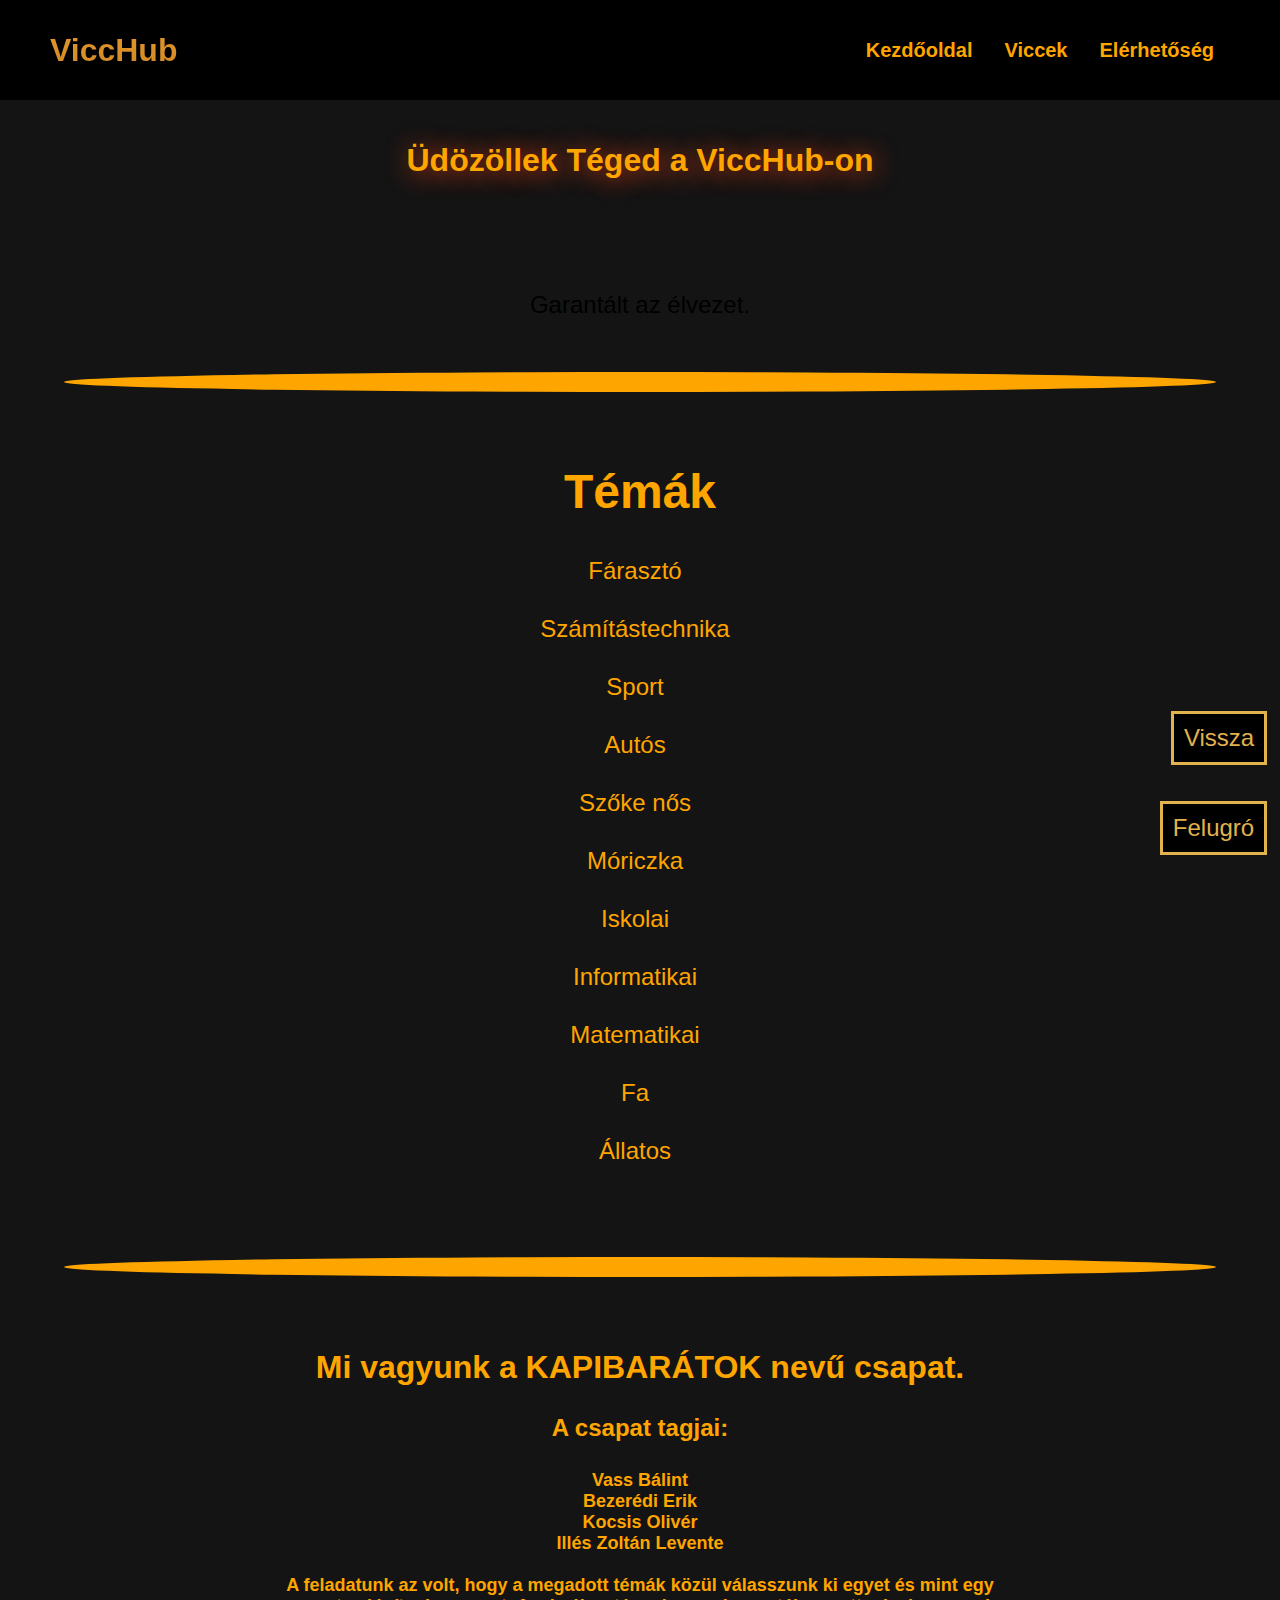
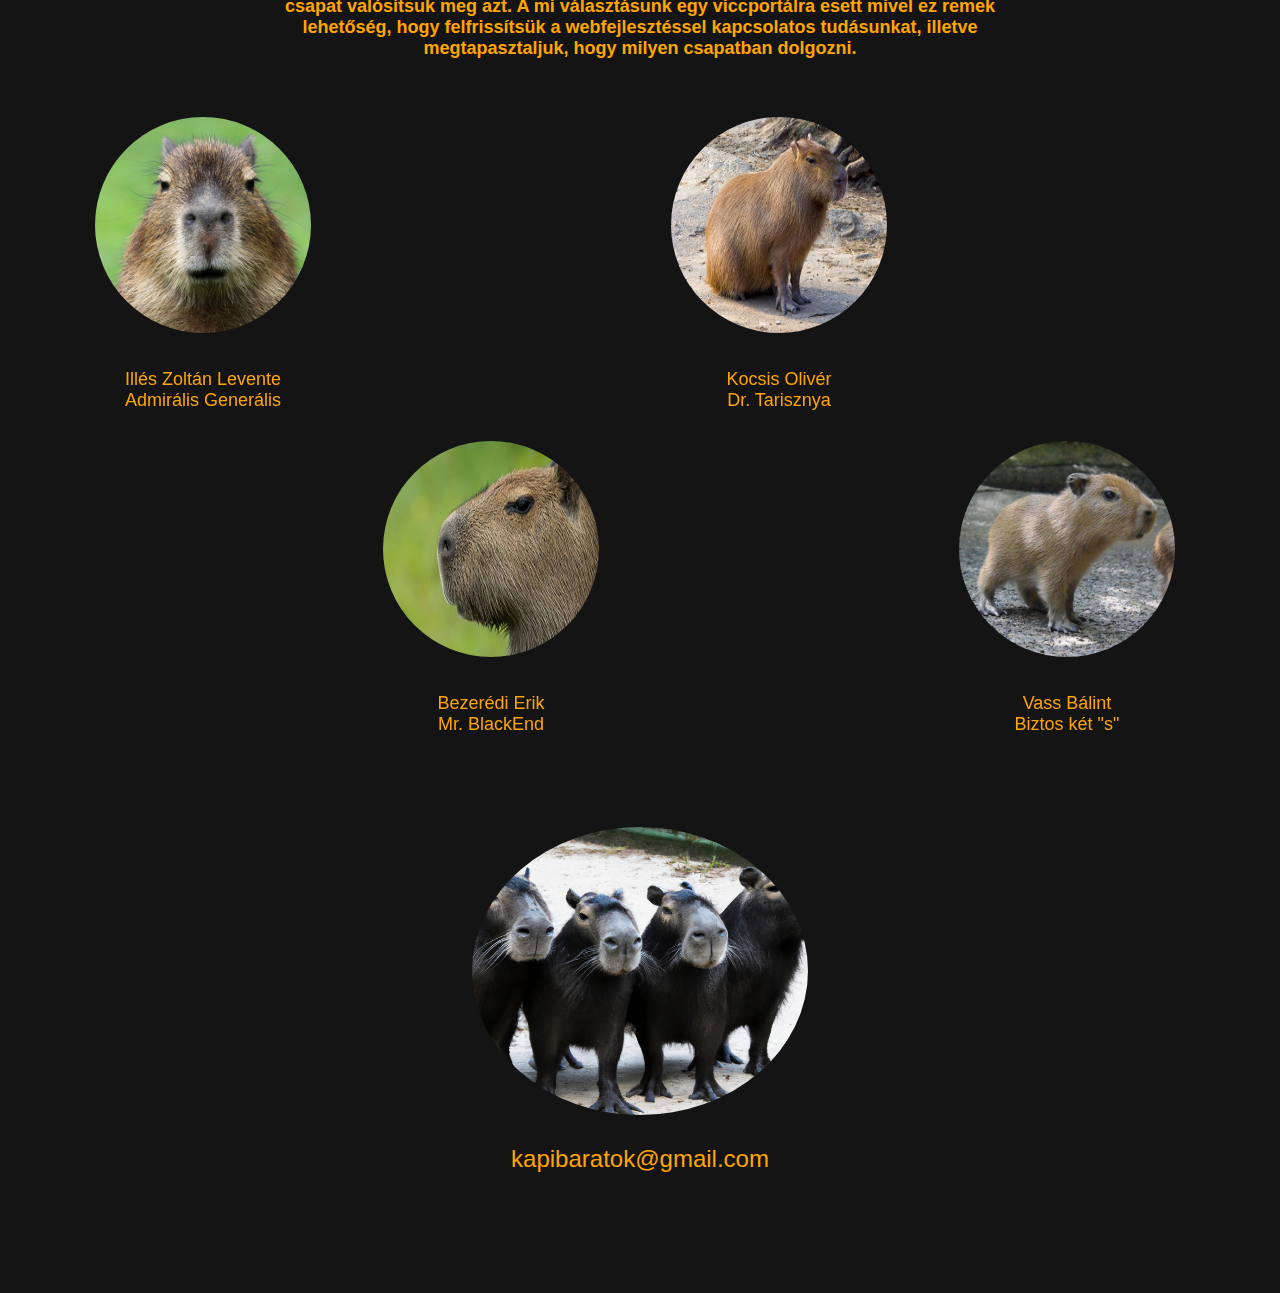
<file: Source/WebFrontend/index.html>
<!DOCTYPE html>
<html lang="en">
<head>
    <meta charset="UTF-8">
    <meta name="viewport" content="width=device-width, initial-scale=1.0">
    <link rel="preconnect" href="https://fonts.googleapis.com">
    <link rel="preconnect" href="https://fonts.gstatic.com" crossorigin>
    <title>Viccces Vicek</title>
    <link rel="stylesheet" href="styles.css"/>
</head>
<script type="text/javascript" src="script.js"></script>
<body>
    <div id="container">
        <div id="sticky-anchor"></div>
        <div class="sticky right"><a href="#" class="button">Felugró</a></div>
      </div>

      <script type="text/javascript" src="script.js"></script>

      <div id="Button2">
        <div id="sticky-anchor2"></div>
        <div class="sticky right2"><a href="index.html" class="vissza">Vissza</a></div>
    </div>



    <nav class="navbar">
        <div class="navbar__container">
            <a href="index.html" id="nav__logo">ViccHub</a>
            <div class="navbar__change" id="mobile">
                <span class="line"></span>
                <span class="line"></span>
                <span class="line"></span>
            </div>
            <ul class="navbar__menu">
                <li class="navbar__item">
                    <a href="" class="navbar__links">Kezdőoldal</a>
                </li>
                <li class="navbar__item">
                    <a href="viccek.html" class="navbar__links">Viccek</a>
                </li>
                <li class="navbar__item">
                    <a href="" class="navbar__links">Elérhetőség</a>
                </li>
            </ul>
        </div>
    </nav>
    <script type="text/javascript" src="nav.js"></script>


    <div class="kezdooldal">
        <div class="elrendezes">
            <p class="udv">Üdözöllek Téged a ViccHub-on</p>
            <br>
            <br>
            <br>
            <br>
            <P class="secret">Garantált az élvezet.</P>

        </div>
    </div>


    <div class="valasztovonal"></div>


    <div class ="kategoriak">
        <h1 class="tema">Témák</h1><br>
        <table class="erikkategoriatabla">
        <tbody>
            <tr>
                <td class="tema"><a href="viccek.html">Fárasztó</a></td>
            </tr>
            <tr>
                <td class="tema"><a href="viccek.html">Számítástechnika</a></td>
            </tr>
            <tr>
                <td class="tema"><a href="viccek.html">Sport</a></td>
            </tr>
            <tr>
                <td class="tema" ><a href="viccek.html">Autós</a></td>
            </tr>
            <tr>
                <td class="tema"><a href="viccek.html">Szőke nős</a></td>
            </tr>
            <tr>
                <td class="tema"><a href="viccek.html">Móriczka</a></td>
            </tr>
            <tr>
                <td class="tema"><a href="viccek.html">Iskolai</a></td>
            </tr>
            <tr>
                <td class="tema"><a href="viccek.html">Informatikai</a></td>
            </tr>
            <tr>
                <td class="tema"><a href="viccek.html">Matematikai</a></td>
            </tr>
            <tr>
                <td class="tema"><a href="viccek.html">Fa</a></td>
            </tr>
             
            <tr>
                <td class="tema"><a href="viccek.html">Állatos</a></td>
            </tr>
        </tbody>
        </table>

    </div>



    <div class="valasztovonal"></div>

    <div class ="elerhetoseg">
        <p>
            <h1>Mi vagyunk a <strong>KAPIBARÁTOK</strong> nevű csapat.</h1><br>
            <h2>A csapat tagjai:</h2><br>
            <h3>
            Vass Bálint<br>
            Bezerédi Erik<br>
            Kocsis Olivér<br>
            Illés Zoltán Levente<br><br>
            A feladatunk az volt, hogy a megadott témák közül válasszunk ki egyet és mint egy csapat valósítsuk meg azt.
            A mi választásunk egy viccportálra esett mivel ez remek lehetőség, hogy felfrissítsük a webfejlesztéssel kapcsolatos tudásunkat, illetve megtapasztaljuk, hogy milyen csapatban dolgozni.
            </h3>
        </p>
        <div class="tablakezeles">
            <table>
                <tr>
                    <td><img class="profpic" src="Images/capybara1.jpg" alt="capy1"></td>
                    <td></td>
                    <td><img class="profpic" src="Images/capybara4.jpg" alt="capy4"></td>
                    <td></td>
                </tr>
                <tr>
                    <td class="nev"><a href = "mailto: illees131@gmail.com">Illés Zoltán Levente</a><br>Admirális Generális</td>
                    <td></td>
                    <td class="nev"><a href = "mailto: kocsisoliver2001@gmail.com">Kocsis Olivér</a><br>Dr. Tarisznya</td>
                    <td></td>
                </tr>
                <tr>
                    <td></td>
                    <td><img class="profpic" src="Images/capybara3.jpg" alt="capy3"></td>
                    <td></td>
                    <td><img class="profpic" src="Images/capybara2.jpg" alt="capy2"></td>
                </tr>
                <tr>
                    <td></td>
                    <td class="nev"><a href = "mailto: erik4711111@gmail.com">Bezerédi Erik</a><br>Mr. BlackEnd</td>
                    <td></td>
                    
                    <td class="nev"><a href = "mailto: vassbalint6366@gmail.com">Vass Bálint</a><br>Biztos két "s"</td>
                </tr>
            </table>
        </div>
            
       
        
        <img class="teamprofpic" src="Images/kapibaratok.png" alt="kapibaratok">
        <p class="kapibaratokemail">
            <a href = "mailto: kapibaratok@gmail.com">kapibaratok@gmail.com</a>
        </p>
        
    </div>
</body>
</html>
</file>
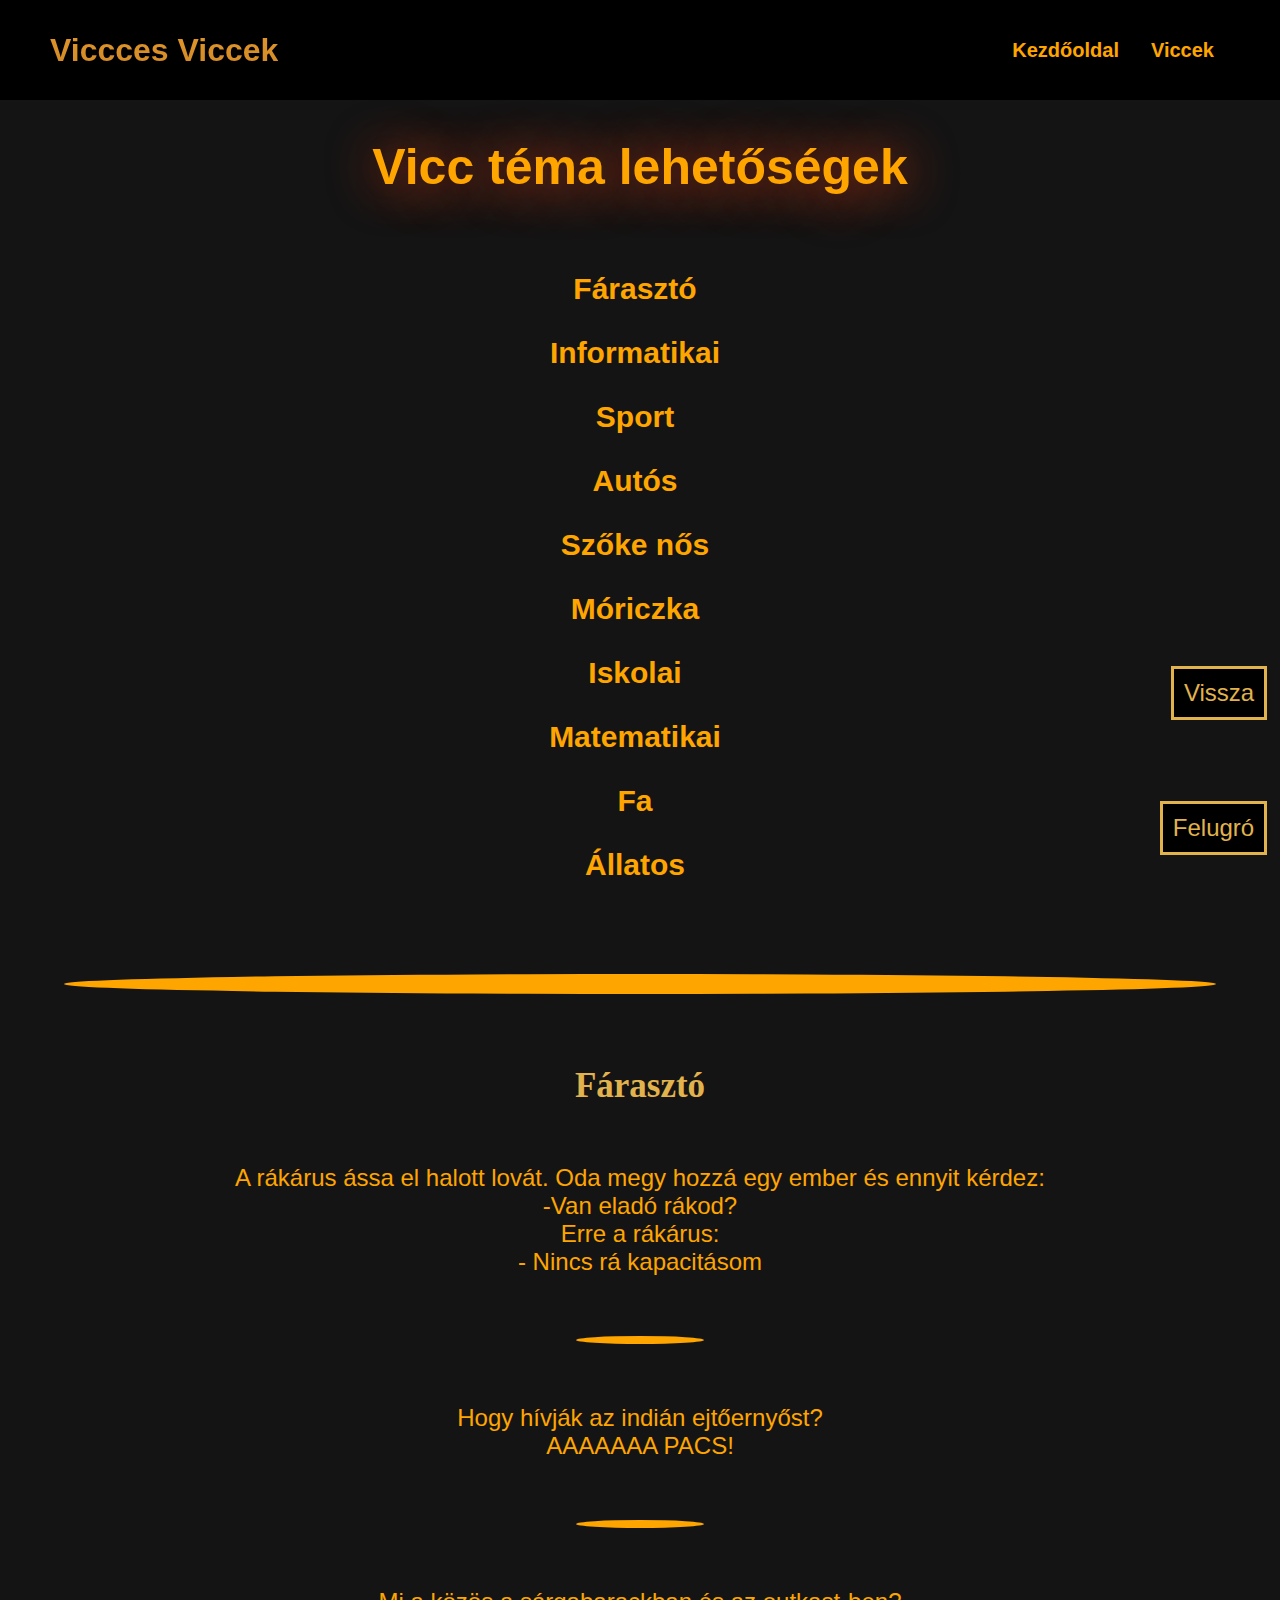
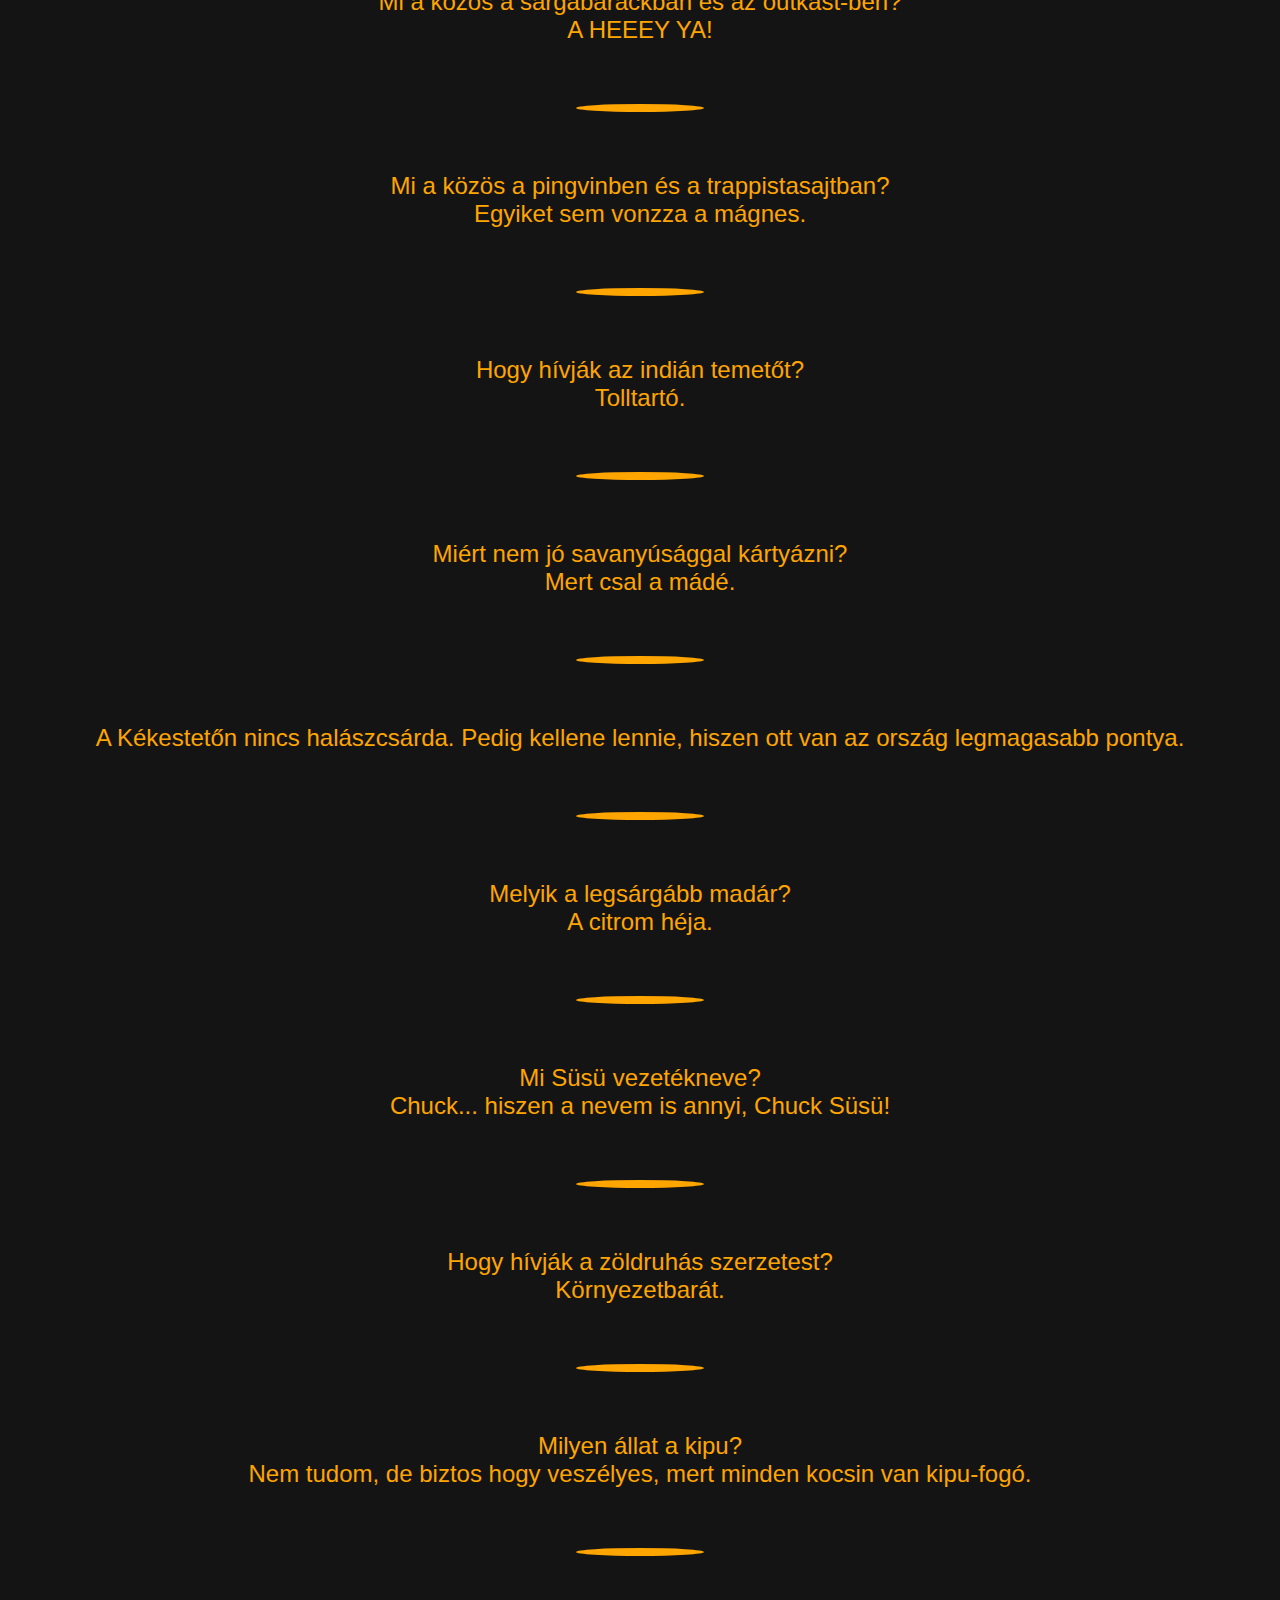
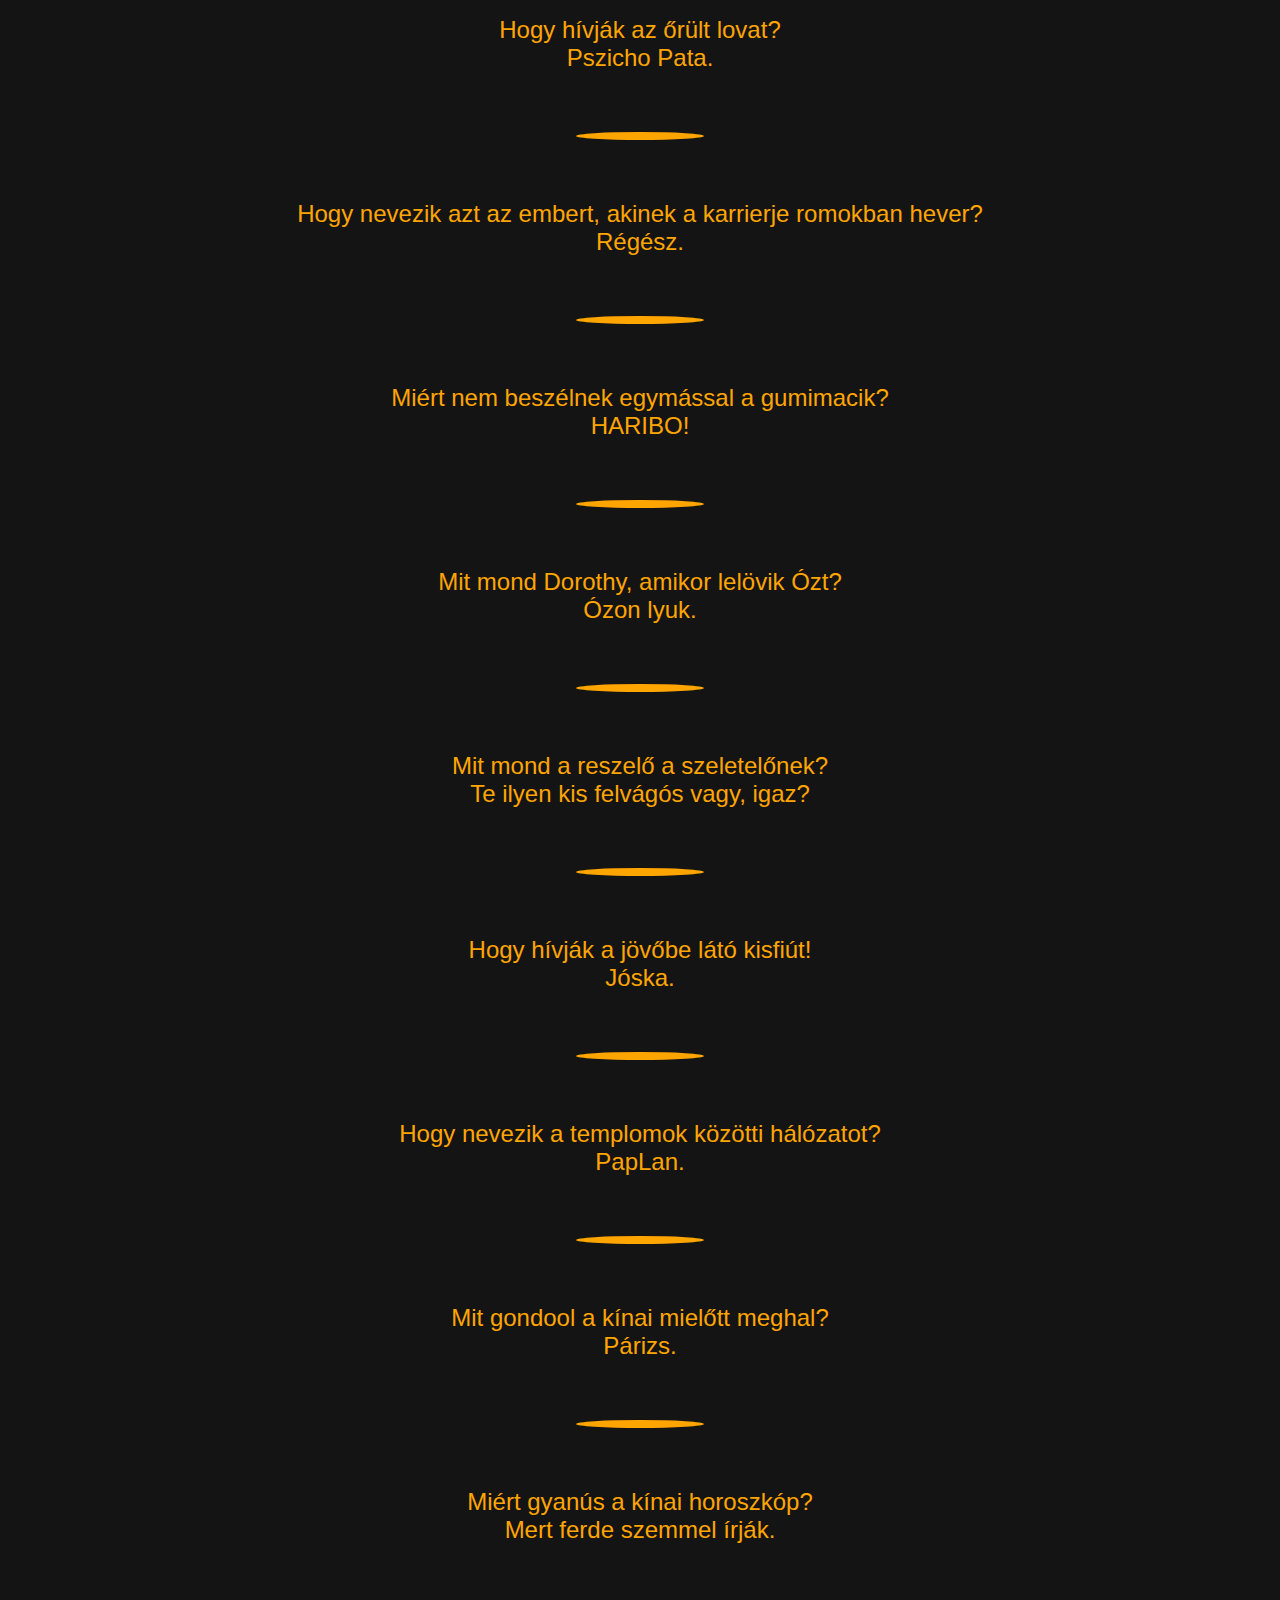
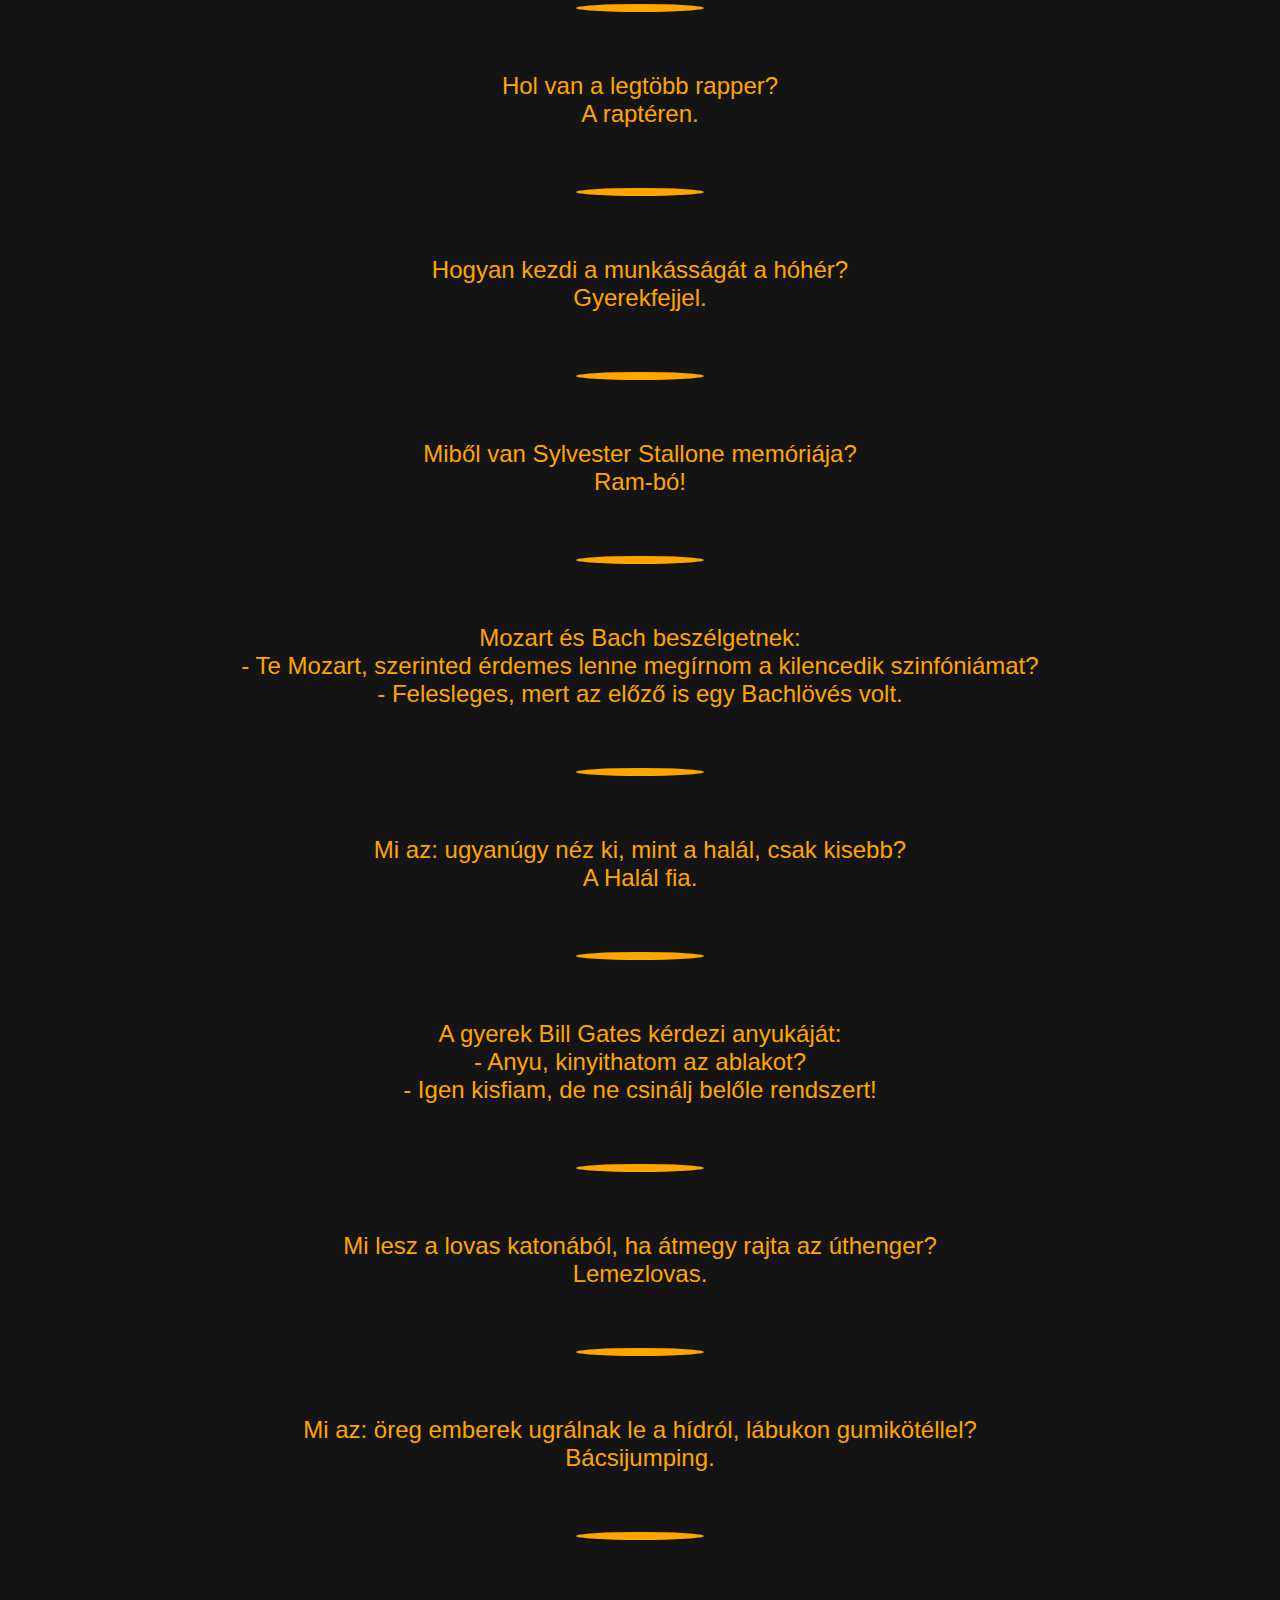
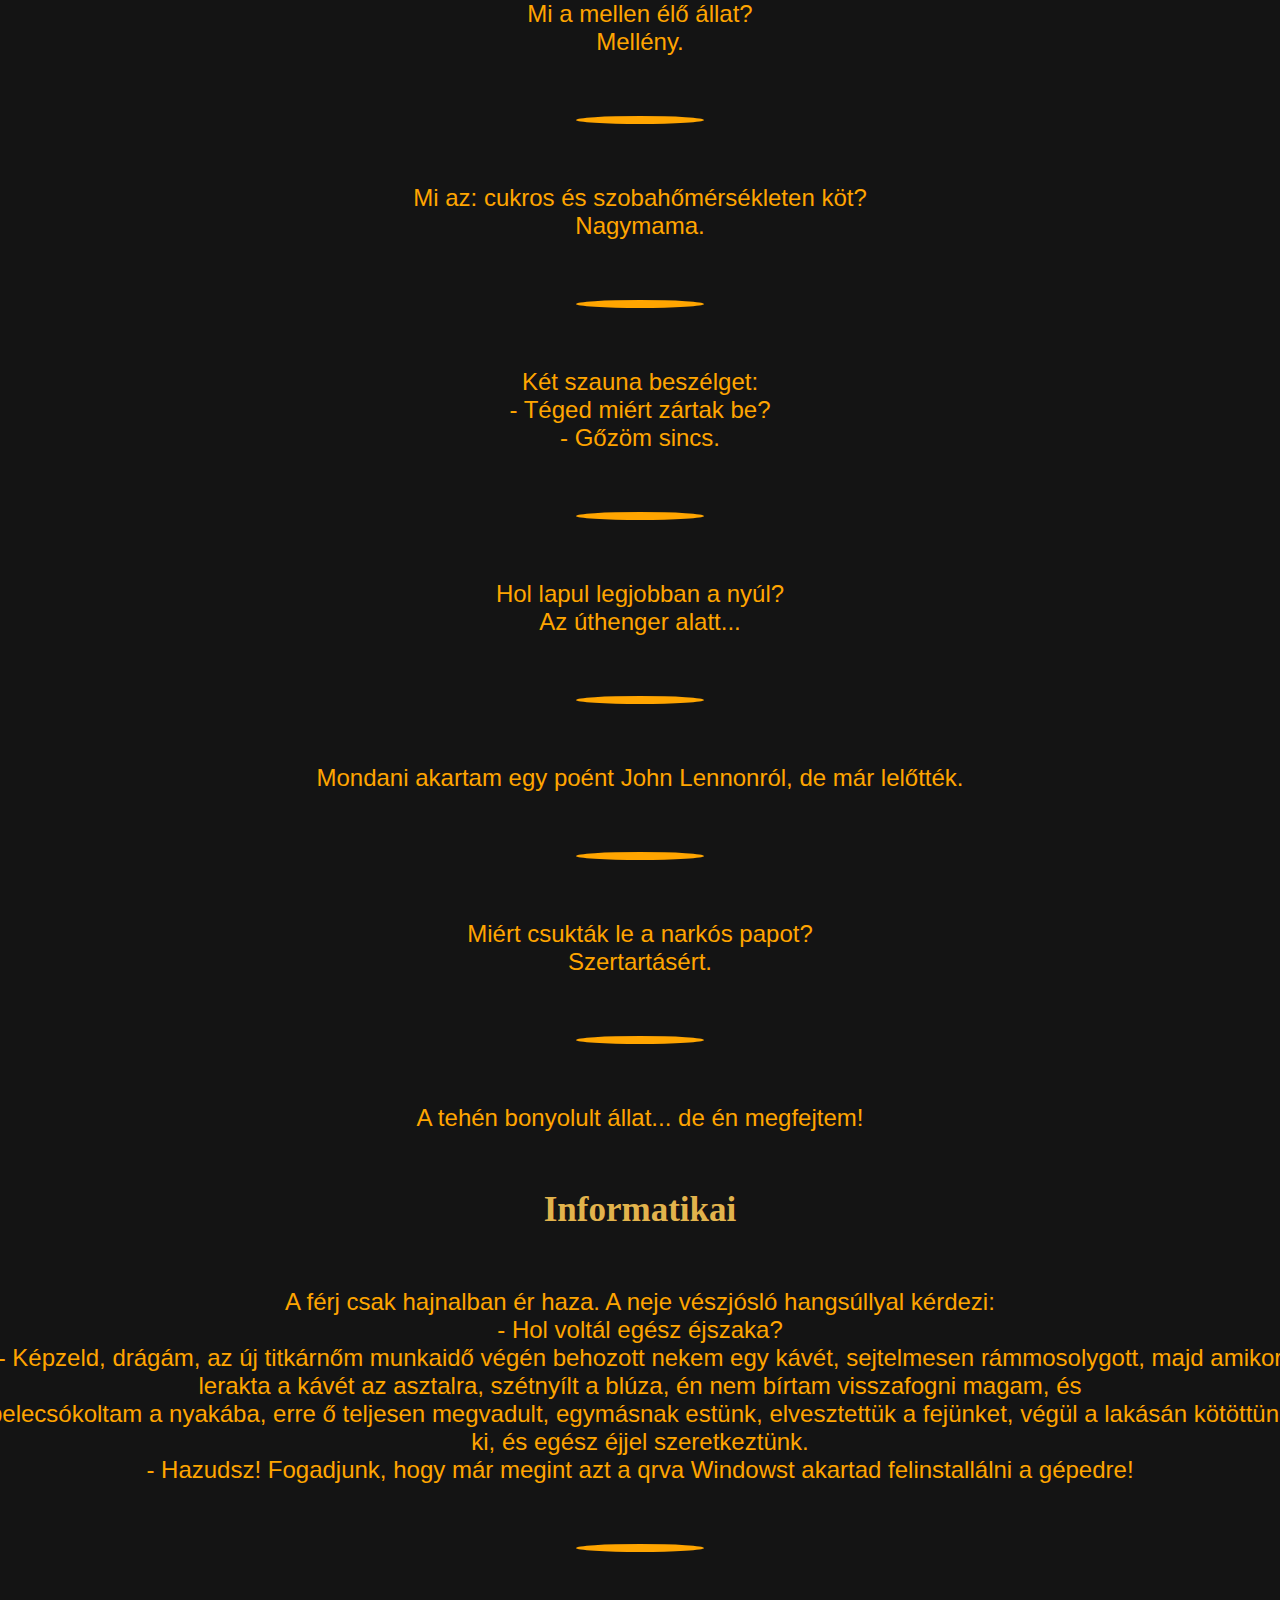
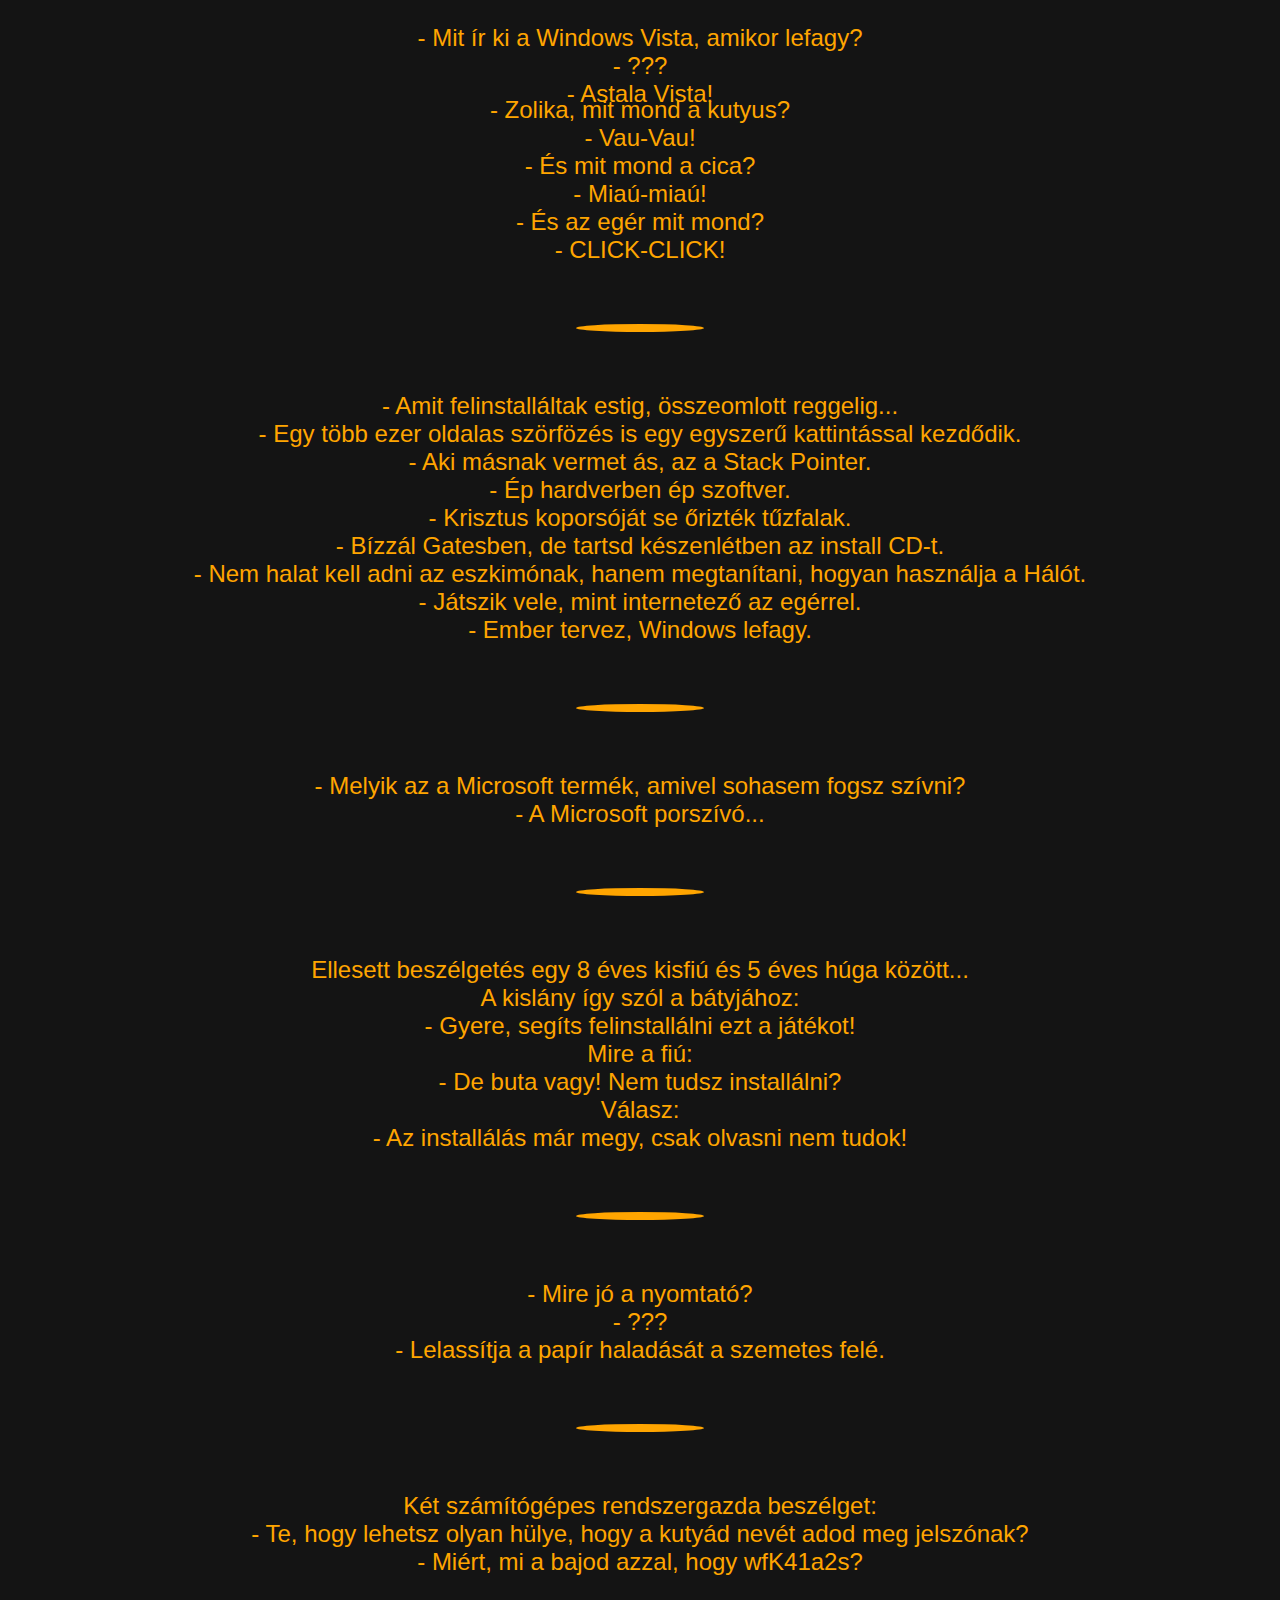
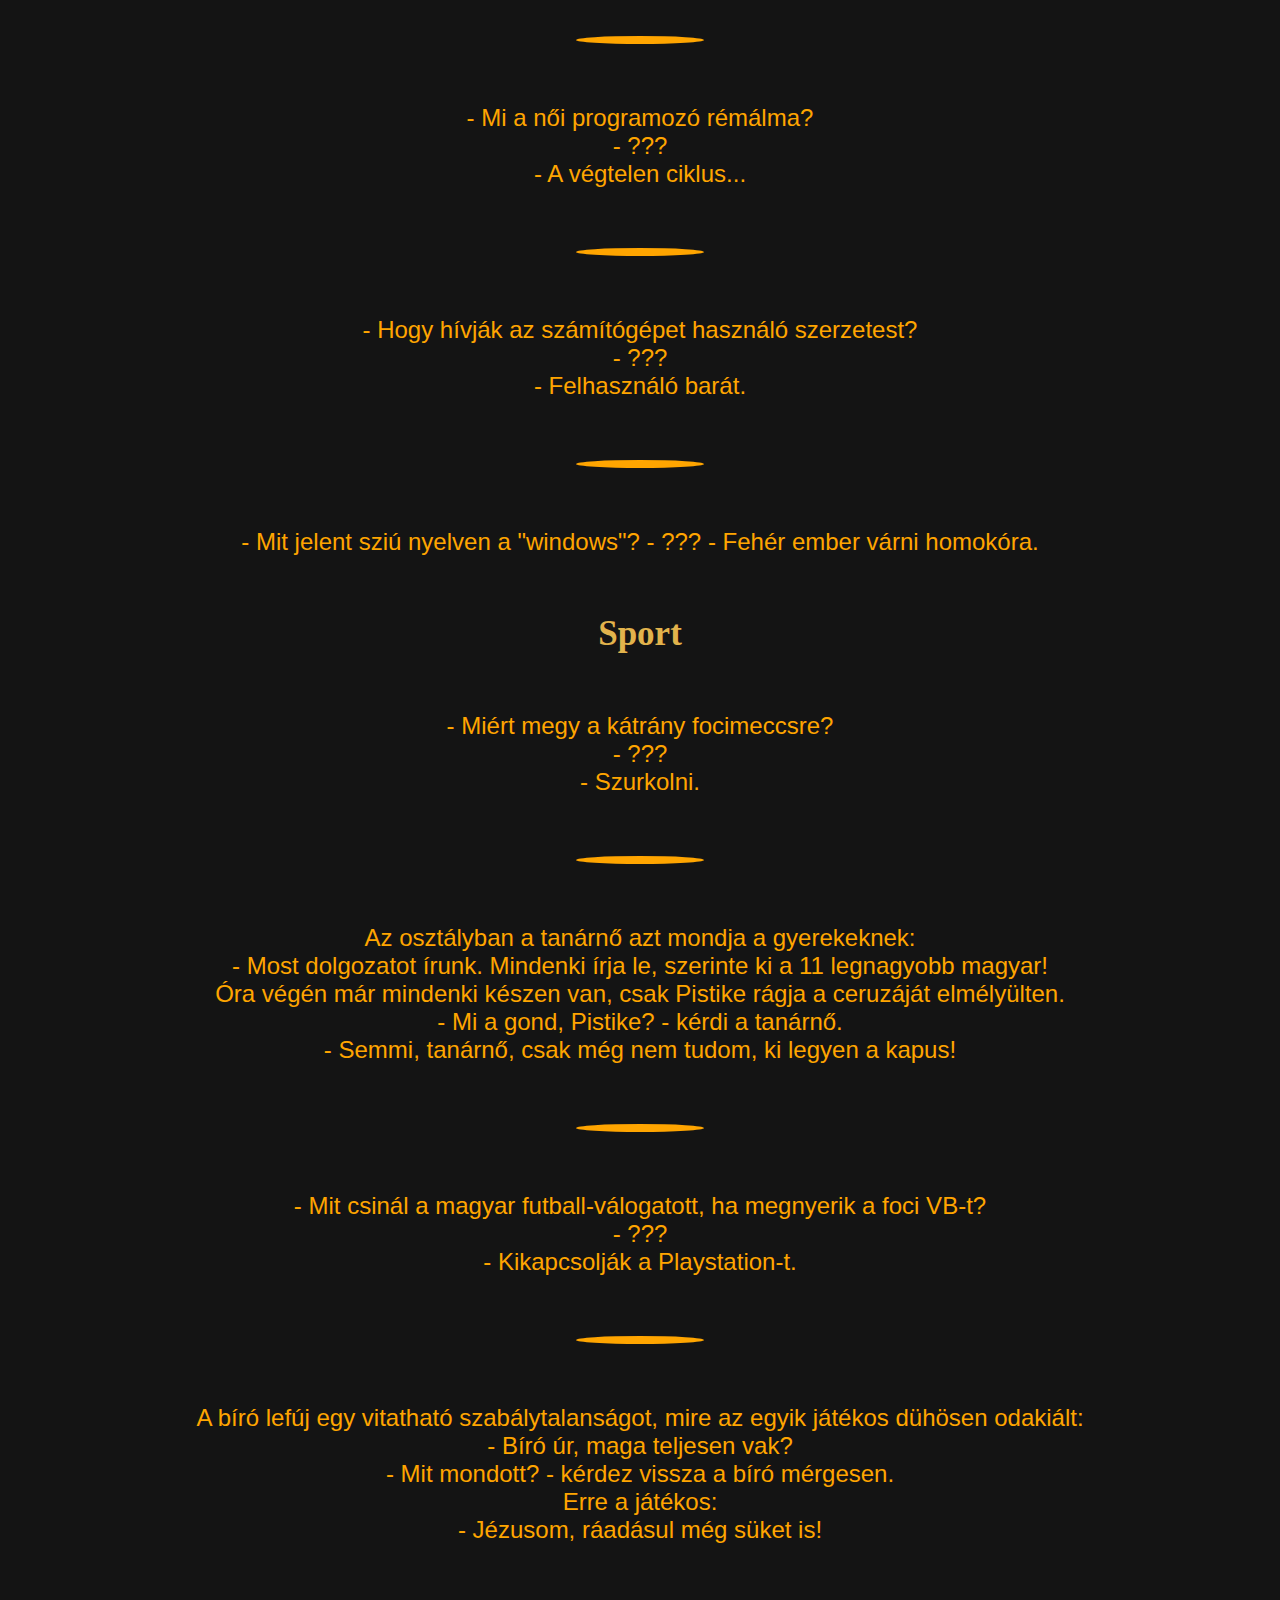
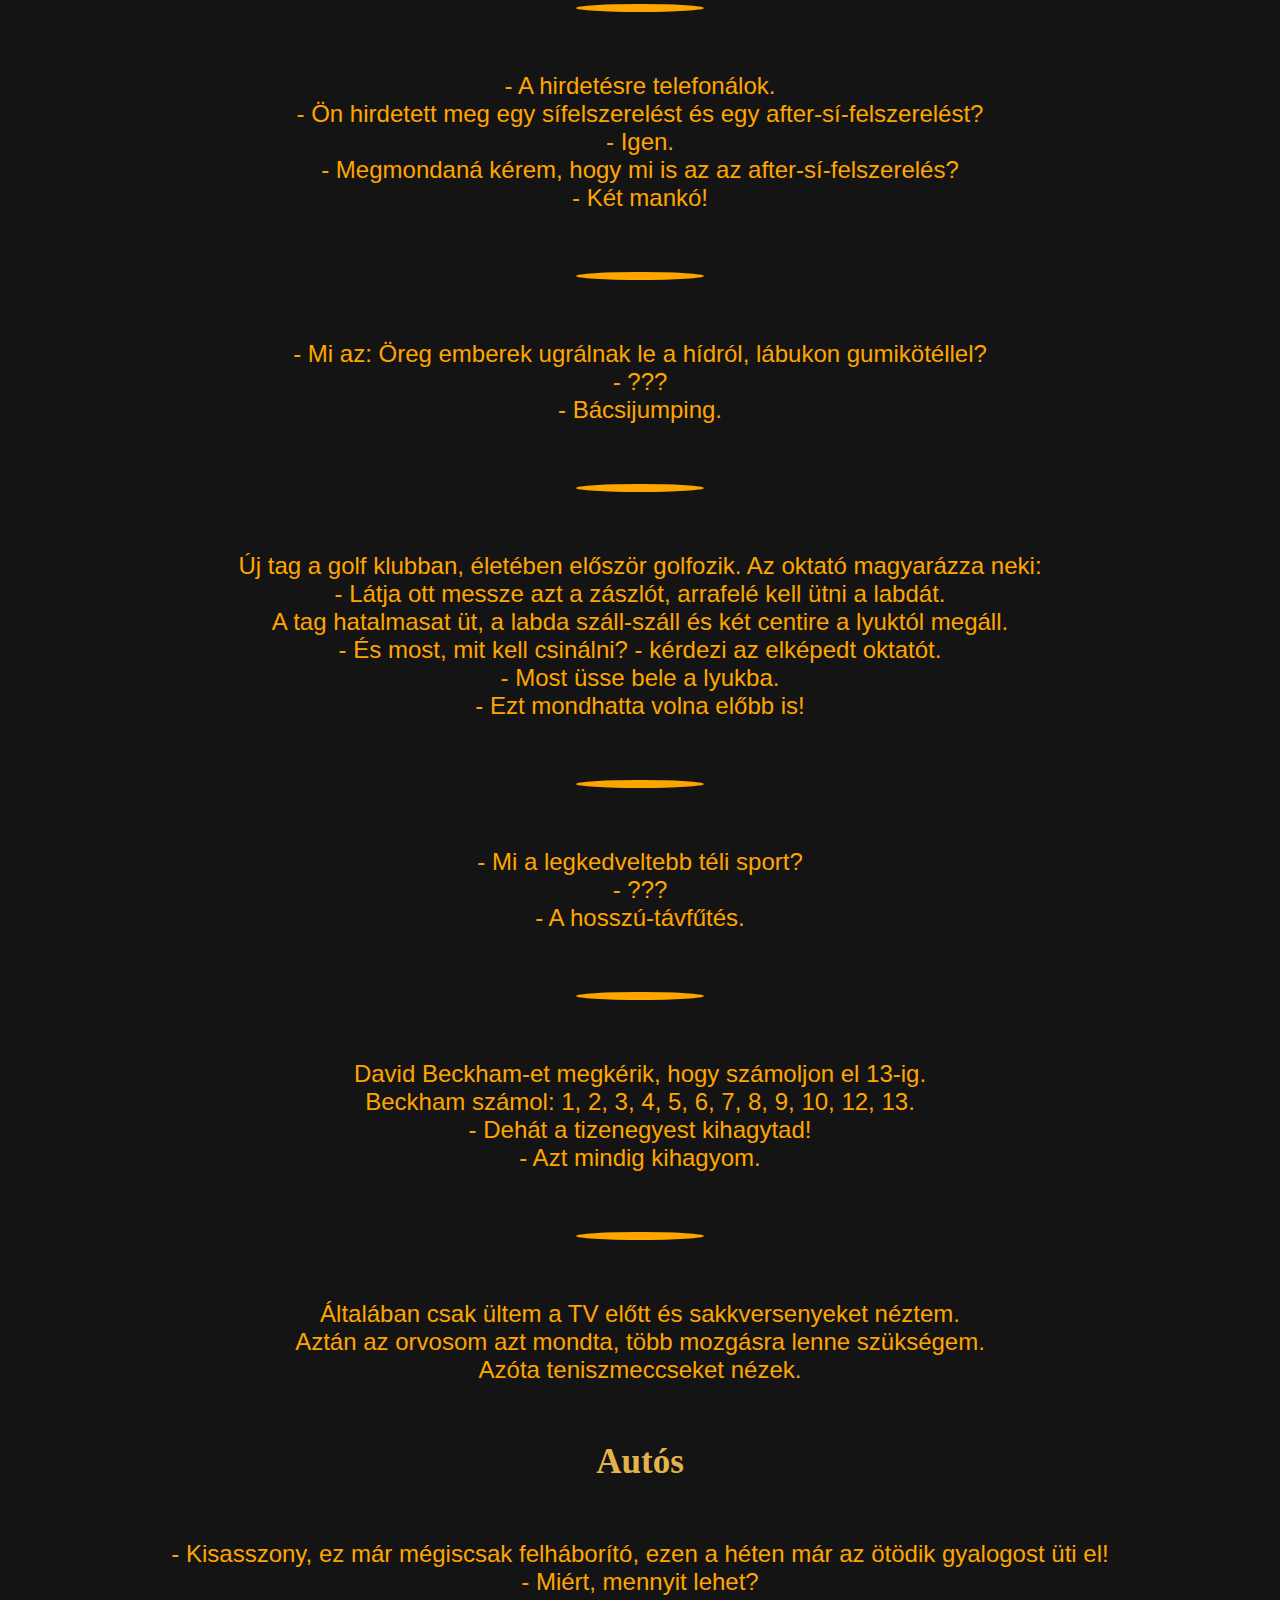
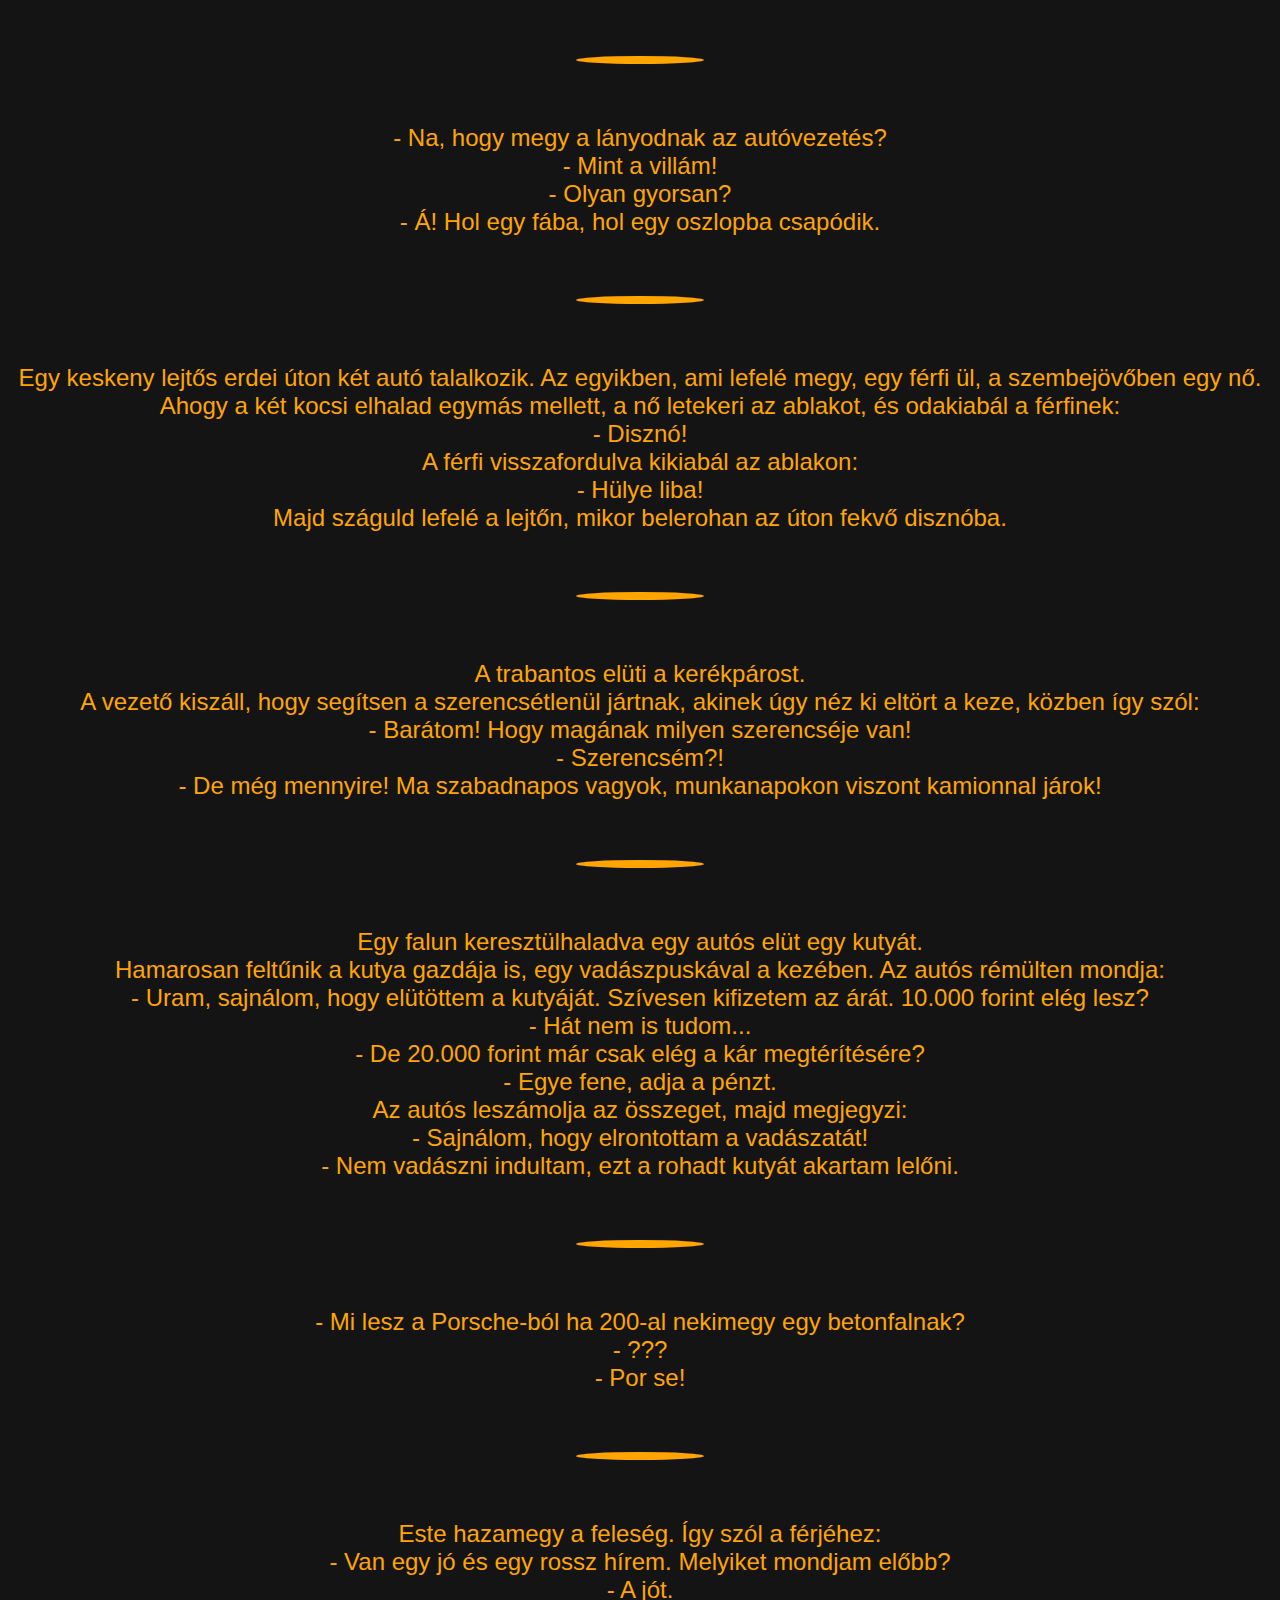
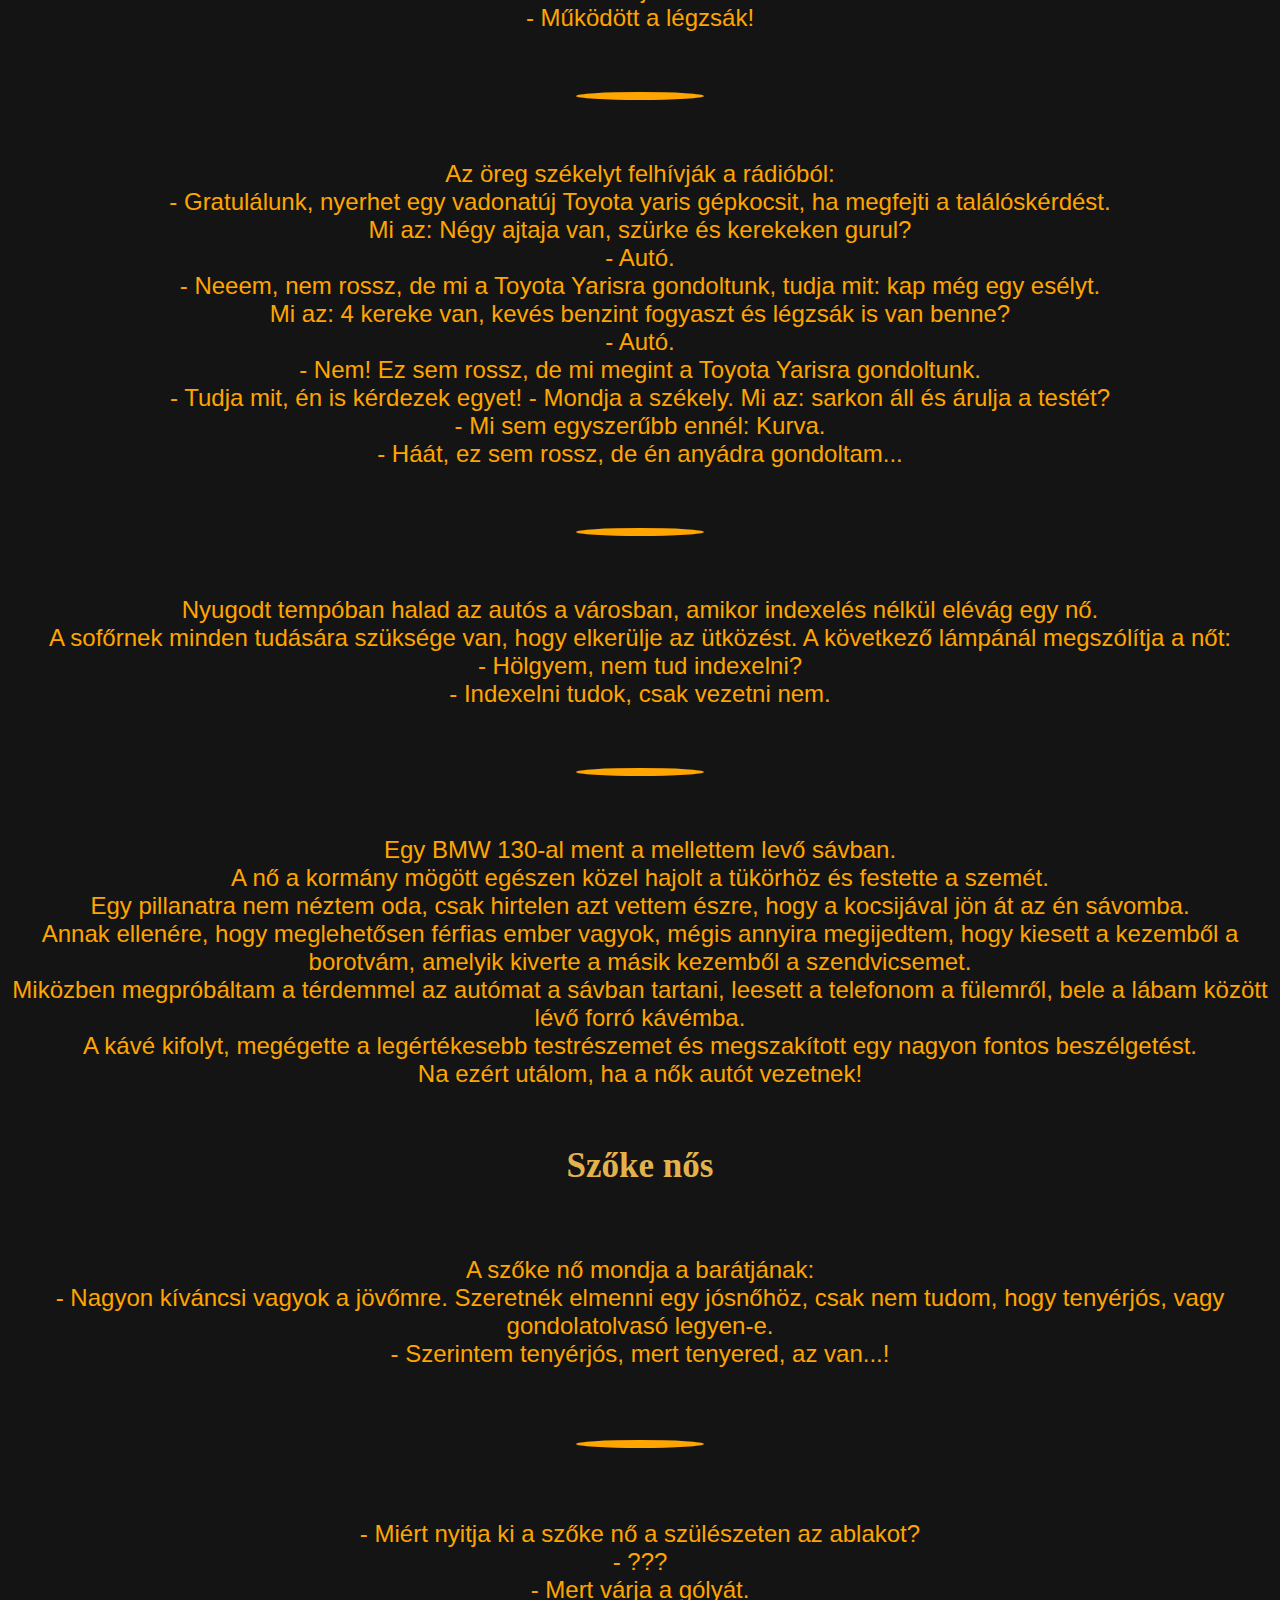
<file: Source/WebFrontend/viccek.html>
<!DOCTYPE html>
<html lang="en">
<head>
    <meta charset="UTF-8">
    <meta name="viewport" content="width=device-width, initial-scale=1.0">
    <link rel="preconnect" href="https://fonts.googleapis.com">
    <link rel="preconnect" href="https://fonts.gstatic.com" crossorigin>
    <title>Viccces Viccek</title>
    <link rel="stylesheet" href="viccek_style.css"/>
</head>
    <body>
        <nav class="navbar">
            <div class="navbar__container">
                <a href="index.html" id="nav__logo">Viccces Viccek</a>
                <div class="navbar__change" id="mobile">
                    <span class="line"></span>
                    <span class="line"></span>
                    <span class="line"></span>
                </div>
                <ul class="navbar__menu">
                    <li class="navbar__item">
                        <a href="index.html" class="navbar__links">Kezdőoldal</a>
                    </li>
                    <li class="navbar__item">
                        <a href="#A1" class="navbar__links">Viccek</a>
                    </li>
                
                </ul>
            </div>
        </nav>
        <script type="text/javascript" src="nav.js"></script>
        <script type="text/javascript" src="script.js"></script>
        <!--<div class="box"><a href="#A1"><img class="felfele" src="Images/felelenyil.png" alt="felfelenyil"  width= "65px" height="65px"></a></div> -->
        <div id="container2">
            <div id="sticky-anchor"></div>
            <div class="sticky right"><a href="#" class="button3">Felugró</a></div>
          </div>
          
          <div id="Button2">
                <div id="sticky-anchor2"></div>
                <div class="sticky right2"><a href="index.html" class="vissza">Vissza</a></div>
            </div>

        <div class="vicc_temak">
            <p>
                <h1 id="A1" class ="címsor">Vicc téma lehetőségek</h1><br>
            </p>    
                <table>
                    <tr>
                        <td class="tematabla"><a href="#C1">Fárasztó</a></td>
                    </tr>
                    <tr>
                        <td class="tematabla"><a href="#C2">Informatikai</a></td>
                    </tr>
                    <tr>
                        <td class="tematabla"><a href="#C3">Sport</a></td>
                    </tr>
                    <tr>
                        <td class="tematabla" ><a href="#C4">Autós</a></td>
                    </tr>
                    <tr>
                        <td class="tematabla"><a href="#C5">Szőke nős</a></td>
                    </tr>
                    <tr>
                        <td class="tematabla"><a href="#C6">Móriczka</a></td>
                    </tr>
                    <tr>
                        <td class="tematabla"><a href="#C7">Iskolai</a></td>
                    </tr>
                    
                    <tr>
                        <td class="tematabla"><a href="#C8">Matematikai</a></td>
                    </tr>
                    <tr>
                        <td class="tematabla"><a href="#C9">Fa</a></td>
                    </tr>
                     
                    <tr>
                        <td class="tematabla"><a href="#C10">Állatos</a></td>
                    </tr>
                </table>

    
                
            </div>
            
            <div class="valasztovonal"></div>

            <div class="viccek">
                <h3 id="C1" class="temanevek">Fárasztó</h3>

                <p class="farasztovicc">
                A rákárus ássa el halott lovát. Oda megy hozzá egy ember és ennyit kérdez:<br>
                -Van eladó rákod?<br>
                Erre a rákárus:<br>
                - Nincs rá kapacitásom</p>

                <div class="kicsivalasztovonal"></div>

                <p class="farasztovicc">
                Hogy hívják az indián ejtőernyőst?<br>
                AAAAAAA PACS!</p>

                <div class="kicsivalasztovonal"></div>

                <p class="farasztovicc">
                Mi a közös a sárgabarackban és az outkast-ben?<br>
                A HEEEY YA!</p>

                <div class="kicsivalasztovonal"></div>

                <p class="farasztovicc">
                Mi a közös a pingvinben és a trappistasajtban?<br>
                Egyiket sem vonzza a mágnes.</p>

                <div class="kicsivalasztovonal"></div>
                
                <p class="farasztovicc">
                Hogy hívják az indián temetőt?<br>
                Tolltartó.</p>

                <div class="kicsivalasztovonal"></div>
                
                <p class="farasztovicc">
                Miért nem jó savanyúsággal kártyázni?<br>
                Mert csal a mádé.</p>

                <div class="kicsivalasztovonal"></div>
                
                <p class="farasztovicc">
                A Kékestetőn nincs halászcsárda. Pedig kellene lennie, hiszen ott van az ország legmagasabb pontya.</p>

                <div class="kicsivalasztovonal"></div>

                <p class="farasztovicc">
                Melyik a legsárgább madár?<br>
                A citrom héja.</p>

                <div class="kicsivalasztovonal"></div>

                <p class="farasztovicc">
                Mi Süsü vezetékneve?<br>
                Chuck... hiszen a nevem is annyi, Chuck Süsü!</p>

                <div class="kicsivalasztovonal"></div>

                <p class="farasztovicc">
                Hogy hívják a zöldruhás szerzetest?<br>
                Környezetbarát.</p>

                <div class="kicsivalasztovonal"></div>

                <p class="farasztovicc">
                Milyen állat a kipu?<br>
                Nem tudom, de biztos hogy veszélyes, mert minden kocsin van kipu-fogó.</p>

                <div class="kicsivalasztovonal"></div>

                <p class="farasztovicc">
                Hogy hívják az őrült lovat?<br>
                Pszicho Pata.</p>

                <div class="kicsivalasztovonal"></div>

                <p class="farasztovicc">
                Hogy nevezik azt az embert, akinek a karrierje romokban hever?<br>
                Régész.</p>

                <div class="kicsivalasztovonal"></div>

                <p class="farasztovicc">
                Miért nem beszélnek egymással a gumimacik?<br>
                HARIBO!</p>

                <div class="kicsivalasztovonal"></div>

                <p class="farasztovicc">
                Mit mond Dorothy, amikor lelövik Ózt?<br>
                Ózon lyuk.</p>

                <div class="kicsivalasztovonal"></div>

                <p class="farasztovicc">
                Mit mond a reszelő a szeletelőnek?<br>
                Te ilyen kis felvágós vagy, igaz?</p>

                <div class="kicsivalasztovonal"></div>

                <p class="farasztovicc">
                Hogy hívják a jövőbe látó kisfiút!<br>
                Jóska.</p>

                <div class="kicsivalasztovonal"></div>

                <p class="farasztovicc">
                Hogy nevezik a templomok közötti hálózatot?<br>
                PapLan.</p>

                <div class="kicsivalasztovonal"></div>

                <p class="farasztovicc">
                Mit gondool a kínai mielőtt meghal?<br>
                Párizs.</p>

                <div class="kicsivalasztovonal"></div>

                <p class="farasztovicc">
                Miért gyanús a kínai horoszkóp?<br>
                Mert ferde szemmel írják.</p>

                <div class="kicsivalasztovonal"></div>

                <p class="farasztovicc">
                Hol van a legtöbb rapper?<br>
                A raptéren.</p>

                <div class="kicsivalasztovonal"></div>

                <p class="farasztovicc">
                Hogyan kezdi a munkásságát a hóhér?<br>
                Gyerekfejjel.</p>

                <div class="kicsivalasztovonal"></div>

                <p class="farasztovicc">
                Miből van Sylvester Stallone memóriája?<br>
                Ram-bó!</p>

                <div class="kicsivalasztovonal"></div>

                <p class="farasztovicc">
                Mozart és Bach beszélgetnek:<br>
                - Te Mozart, szerinted érdemes lenne megírnom a kilencedik szinfóniámat?<br>
                - Felesleges, mert az előző is egy Bachlövés volt.</p>

                <div class="kicsivalasztovonal"></div>

                <p class="farasztovicc">
                Mi az: ugyanúgy néz ki, mint a halál, csak kisebb?<br>
                A Halál fia.</p>

                <div class="kicsivalasztovonal"></div>

                <p class="farasztovicc">
                A gyerek Bill Gates kérdezi anyukáját:<br>
                - Anyu, kinyithatom az ablakot?<br>
                - Igen kisfiam, de ne csinálj belőle rendszert!</p>

                <div class="kicsivalasztovonal"></div>

                <p class="farasztovicc">
                Mi lesz a lovas katonából, ha átmegy rajta az úthenger?<br>
                Lemezlovas.</p>

                <div class="kicsivalasztovonal"></div>

                <p class="farasztovicc">
                Mi az: öreg emberek ugrálnak le a hídról, lábukon gumikötéllel?<br>
                Bácsijumping.</p>

                <div class="kicsivalasztovonal"></div>

                <p class="farasztovicc">
                Mi a mellen élő állat?<br>
                Mellény.</p>

                <div class="kicsivalasztovonal"></div>

                <p class="farasztovicc">
                Mi az: cukros és szobahőmérsékleten köt?<br>
                Nagymama.</p>

                <div class="kicsivalasztovonal"></div>

                <p class="farasztovicc">
                Két szauna beszélget:<br>
                - Téged miért zártak be?<br>
                - Gőzöm sincs.</p>

                <div class="kicsivalasztovonal"></div>

                <p class="farasztovicc">
                Hol lapul legjobban a nyúl?<br>
                Az úthenger alatt...</p>

                <div class="kicsivalasztovonal"></div>

                <p class="farasztovicc">
                Mondani akartam egy poént John Lennonról, de már lelőtték.</p>

                <div class="kicsivalasztovonal"></div>

                <p class="farasztovicc">
                Miért csukták le a narkós papot?<br>
                Szertartásért.</p>

                <div class="kicsivalasztovonal"></div>

                <p class="farasztovicc">
                A tehén bonyolult állat... de én megfejtem!</p>


                <h3 id="C2"  class="temanevek">Informatikai</h3>

                <p class="infos">
                        A férj csak hajnalban ér haza. A neje vészjósló hangsúllyal kérdezi:<br>
                        - Hol voltál egész éjszaka?<br>
                        - Képzeld, drágám, az új titkárnőm munkaidő végén behozott nekem egy kávét, sejtelmesen rámmosolygott, majd amikor lerakta a kávét az asztalra, szétnyílt a blúza, én nem bírtam visszafogni magam, és <br>belecsókoltam a nyakába, erre ő teljesen megvadult, egymásnak estünk, elvesztettük a fejünket, végül a lakásán kötöttünk ki, és egész éjjel szeretkeztünk.<br>
                        - Hazudsz! Fogadjunk, hogy már megint azt a qrva Windowst akartad felinstallálni a gépedre!<br>
                </p>
                <div class="kicsivalasztovonal"></div>
                        - Mit ír ki a Windows Vista, amikor lefagy?<br>
                        - ???<br>
                        - Astala Vista!<br>
                <p class="infos">
                        - Zolika, mit mond a kutyus?<br>
                        - Vau-Vau!<br>
                        - És mit mond a cica?<br>
                        - Miaú-miaú!<br>
                        - És az egér mit mond?<br>
                        - CLICK-CLICK!<br>
                </p>
                <div class="kicsivalasztovonal"></div>

                <p class="infos">
                        - Amit felinstalláltak estig, összeomlott reggelig...<br>
                        - Egy több ezer oldalas szörfözés is egy egyszerű kattintással kezdődik.<br>
                        - Aki másnak vermet ás, az a Stack Pointer.<br>
                        - Ép hardverben ép szoftver.<br>
                        - Krisztus koporsóját se őrizték tűzfalak.<br>
                        - Bízzál Gatesben, de tartsd készenlétben az install CD-t.<br>
                        - Nem halat kell adni az eszkimónak, hanem megtanítani, hogyan használja a Hálót.<br>
                        - Játszik vele, mint internetező az egérrel.<br>
                        - Ember tervez, Windows lefagy.<br>
                </p>
                <div class="kicsivalasztovonal"></div>

                <p class="infos">
                        - Melyik az a Microsoft termék, amivel sohasem fogsz szívni?<br>
                        - A Microsoft porszívó...<br>
                </p>
                <div class="kicsivalasztovonal"></div>

                <p class="infos">
                        Ellesett beszélgetés egy 8 éves kisfiú és 5 éves húga között...<br>
                        A kislány így szól a bátyjához:<br>
                        - Gyere, segíts felinstallálni ezt a játékot!<br>
                        Mire a fiú:<br>
                        - De buta vagy! Nem tudsz installálni?<br>
                        Válasz:<br>
                        - Az installálás már megy, csak olvasni nem tudok!<br>
                </p>
                <div class="kicsivalasztovonal"></div>

                <p class="infos">
                        - Mire jó a nyomtató?<br>
                        - ???<br>
                        - Lelassítja a papír haladását a szemetes felé.<br>
                </p>
                <div class="kicsivalasztovonal"></div>

                <p class="infos">
                        Két számítógépes rendszergazda beszélget:<br>
                        - Te, hogy lehetsz olyan hülye, hogy a kutyád nevét adod meg jelszónak?<br>
                        - Miért, mi a bajod azzal, hogy wfK41a2s?<br>
                </p>
                <div class="kicsivalasztovonal"></div>

                <p class="infos">
                        - Mi a női programozó rémálma?<br>
                        - ???<br>
                        - A végtelen ciklus...<br>
                </p>
                <div class="kicsivalasztovonal"></div>

                <p class="infos">
                        - Hogy hívják az számítógépet használó szerzetest?<br>
                        - ???<br>
                        - Felhasználó barát.<br>
                </p>
                <div class="kicsivalasztovonal"></div>

                <p class="infos">
                - Mit jelent sziú nyelven a "windows"?
                - ???
                - Fehér ember várni homokóra.
                </p>

                <h3 id="C3"  class="temanevek">Sport</h3>
                
                <p class = "Sport">
                        - Miért megy a kátrány focimeccsre?<br>
                        - ???<br>
                        - Szurkolni.<br>
                </p>
                <div class="kicsivalasztovonal"></div>

                <p class = "Sport">
                        Az osztályban a tanárnő azt mondja a gyerekeknek:<br>
                        - Most dolgozatot írunk. Mindenki írja le, szerinte ki a 11 legnagyobb magyar!<br>
                        Óra végén már mindenki készen van, csak Pistike rágja a ceruzáját elmélyülten.<br>
                        - Mi a gond, Pistike? - kérdi a tanárnő.<br>
                        - Semmi, tanárnő, csak még nem tudom, ki legyen a kapus!<br>
                </p>
                <div class="kicsivalasztovonal"></div>

                <p class = "Sport">
                        - Mit csinál a magyar futball-válogatott, ha megnyerik a foci VB-t?<br>
                        - ???<br>
                        - Kikapcsolják a Playstation-t.<br>
                </p>
                <div class="kicsivalasztovonal"></div>

                <p class = "Sport">
                        A bíró lefúj egy vitatható szabálytalanságot, mire az egyik játékos dühösen odakiált:<br>
                        - Bíró úr, maga teljesen vak?<br>
                        - Mit mondott? - kérdez vissza a bíró mérgesen.<br>
                        Erre a játékos:<br>
                        - Jézusom, ráadásul még süket is!<br>
                </p>
                <div class="kicsivalasztovonal"></div>

                <p class = "Sport">
                        - A hirdetésre telefonálok.<br>
                        - Ön hirdetett meg egy sífelszerelést és egy after-sí-felszerelést?<br>
                        - Igen.<br>
                        - Megmondaná kérem, hogy mi is az az after-sí-felszerelés?<br>
                        - Két mankó!<br>
                </p>
                <div class="kicsivalasztovonal"></div>

                <p class = "Sport">
                        - Mi az: Öreg emberek ugrálnak le a hídról, lábukon gumikötéllel?<br>
                        - ???<br>
                        - Bácsijumping.<br>
                </p>
                <div class="kicsivalasztovonal"></div>

                <p class = "Sport">
                        Új tag a golf klubban, életében először golfozik. Az oktató magyarázza neki:<br>
                        - Látja ott messze azt a zászlót, arrafelé kell ütni a labdát.<br>
                        A tag hatalmasat üt, a labda száll-száll és két centire a lyuktól megáll.<br>
                        - És most, mit kell csinálni? - kérdezi az elképedt oktatót.<br>
                        - Most üsse bele a lyukba.<br>
                        - Ezt mondhatta volna előbb is!<br>
                </p>
                <div class="kicsivalasztovonal"></div>

                <p class = "Sport">
                        - Mi a legkedveltebb téli sport?<br>
                        - ???<br>
                        - A hosszú-távfűtés.<br>
                </p>
                <div class="kicsivalasztovonal"></div>

                <p class = "Sport">
                        David Beckham-et megkérik, hogy számoljon el 13-ig.<br>
                         Beckham számol: 1, 2, 3, 4, 5, 6, 7, 8, 9, 10, 12, 13.<br>
                        - Dehát a tizenegyest kihagytad!<br>
                        - Azt mindig kihagyom.<br>
                </p>
                <div class="kicsivalasztovonal"></div>

                <p class = "Sport">
                        Általában csak ültem a TV előtt és sakkversenyeket néztem.<br>
                        Aztán az orvosom azt mondta, több mozgásra lenne szükségem.<br>
                        Azóta teniszmeccseket nézek.<br>
                </p>

                <h3 id="C4"  class="temanevek">Autós</h3>
                
                <p class = "autos">
                        - Kisasszony, ez már mégiscsak felháborító, ezen a héten már az ötödik gyalogost üti el!<br>
                        - Miért, mennyit lehet?<br>
                </p>
                <div class="kicsivalasztovonal"></div>

                <p class = "autos">
                        - Na, hogy megy a lányodnak az autóvezetés?<br>
                        - Mint a villám!<br>
                        - Olyan gyorsan?<br>
                        - Á! Hol egy fába, hol egy oszlopba csapódik.<br>
                </p>
                <div class="kicsivalasztovonal"></div>

                <p class = "autos">
                        Egy keskeny lejtős erdei úton két autó talalkozik. Az egyikben, ami lefelé megy, egy férfi ül, a szembejövőben egy nő.<br>
                        Ahogy a két kocsi elhalad egymás mellett, a nő letekeri az ablakot, és odakiabál a férfinek:<br>
                        - Disznó!<br>
                        A férfi visszafordulva kikiabál az ablakon:<br>
                        - Hülye liba!<br>
                        Majd száguld lefelé a lejtőn, mikor belerohan az úton fekvő disznóba.<br>
                </p>
                <div class="kicsivalasztovonal"></div>

                <p class = "autos">
                        A trabantos elüti a kerékpárost. <br>
                        A vezető kiszáll, hogy segítsen a szerencsétlenül jártnak, akinek úgy néz ki eltört a keze, közben így szól:<br>
                        - Barátom! Hogy magának milyen szerencséje van!<br>
                        - Szerencsém?!<br>
                        - De még mennyire! Ma szabadnapos vagyok, munkanapokon viszont kamionnal járok!<br>
                </p>
                <div class="kicsivalasztovonal"></div>

                <p class = "autos">
                        Egy falun keresztülhaladva egy autós elüt egy kutyát. <br>
                        Hamarosan feltűnik a kutya gazdája is, egy vadászpuskával a kezében. Az autós rémülten mondja:<br>
                        - Uram, sajnálom, hogy elütöttem a kutyáját. Szívesen kifizetem az árát. 10.000 forint elég lesz?<br>
                        - Hát nem is tudom...<br>
                        - De 20.000 forint már csak elég a kár megtérítésére?<br>
                        - Egye fene, adja a pénzt.<br>
                        Az autós leszámolja az összeget, majd megjegyzi:<br>
                        - Sajnálom, hogy elrontottam a vadászatát!<br>
                        - Nem vadászni indultam, ezt a rohadt kutyát akartam lelőni.<br>
                </p>
                <div class="kicsivalasztovonal"></div>

                <p class = "autos">
                        - Mi lesz a Porsche-ból ha 200-al nekimegy egy betonfalnak?<br>
                        - ???<br>
                        - Por se!<br>
                </p>
                <div class="kicsivalasztovonal"></div>

                <p class = "autos">
                        Este hazamegy a feleség. Így szól a férjéhez:<br>
                        - Van egy jó és egy rossz hírem. Melyiket mondjam előbb?<br>
                        - A jót.<br>
                        - Működött a légzsák!<br>
                </p>
                <div class="kicsivalasztovonal"></div>

                <p class = "autos">
                        Az öreg székelyt felhívják a rádióból:<br>
                        - Gratulálunk, nyerhet egy vadonatúj Toyota yaris gépkocsit, ha megfejti a találóskérdést.<br>
                         Mi az: Négy ajtaja van, szürke és kerekeken gurul?<br>
                        - Autó.<br>
                        - Neeem, nem rossz, de mi a Toyota Yarisra gondoltunk, tudja mit: kap még egy esélyt.<br>
                         Mi az: 4 kereke van, kevés benzint fogyaszt és légzsák is van benne?<br>
                        - Autó.<br>
                        - Nem! Ez sem rossz, de mi megint a Toyota Yarisra gondoltunk.<br>
                        - Tudja mit, én is kérdezek egyet! - Mondja a székely. Mi az: sarkon áll és árulja a testét?<br>
                        - Mi sem egyszerűbb ennél: Kurva.<br>
                        - Háát, ez sem rossz, de én anyádra gondoltam...<br>
                </p>
                <div class="kicsivalasztovonal"></div>

                <p class = "autos">
                        Nyugodt tempóban halad az autós a városban, amikor indexelés nélkül elévág egy nő.<br>
                        A sofőrnek minden tudására szüksége van, hogy elkerülje az ütközést. A következő lámpánál megszólítja a nőt:<br>
                        - Hölgyem, nem tud indexelni?<br>
                        - Indexelni tudok, csak vezetni nem.<br>
                </p>
                <div class="kicsivalasztovonal"></div>

                <p class = "autos">
                        Egy BMW 130-al ment a mellettem levő sávban. <br>
                        A nő a kormány mögött egészen közel hajolt a tükörhöz és festette a szemét. <br>
                        Egy pillanatra nem néztem oda, csak hirtelen azt vettem észre, hogy a kocsijával jön át az én sávomba.<br>
                        Annak ellenére, hogy meglehetősen férfias ember vagyok, mégis annyira megijedtem, hogy kiesett a kezemből a borotvám, amelyik kiverte a másik kezemből a szendvicsemet.<br>
                        Miközben megpróbáltam a térdemmel az autómat a sávban tartani, leesett a telefonom a fülemről, bele a lábam között lévő forró kávémba.<br> 
                        A kávé kifolyt, megégette a legértékesebb testrészemet és megszakított egy nagyon fontos beszélgetést.<br>
                        Na ezért utálom, ha a nők autót vezetnek!<br>
                </p>

                <h3 id="C5"  class="temanevek">Szőke nős</h3>
                
                         A szőke nő mondja a barátjának: <br>
                         - Nagyon kíváncsi vagyok a jövőmre. Szeretnék elmenni egy jósnőhöz, csak nem tudom, hogy tenyérjós, vagy gondolatolvasó legyen-e. <br>
                        - Szerintem tenyérjós, mert tenyered, az van...!
                    <div class="kicsivalasztovonal"></div>

                    
                        - Miért nyitja ki a szőke nő a szülészeten az ablakot?<br>
                        - ???<br>
                        - Mert várja a gólyát.
                
                    <div class="kicsivalasztovonal"></div>                    
                            Tanulóvezető <br>
                            Szőke tanulóvezető az oktatóhoz: <br> 
                            - Mennyire van szükségem, hogy tudjak vezetni? <br>
                            - Körülbeül háromra... <br>
                            - Három órára? Az jó. <br>
                            - Dehogyis! Három autóra! <br>
                    <div class="kicsivalasztovonal"></div> 
                            Szőke nő a férjének:
                            - Én már teljesen el vagyok kesederve, levetem magam a hatodik emeletről! <br>
                            - De hát mi csak az első emeleten lakunk! <br>
                            - Nem baj, majd hatszor ugrok! <br>
                    <div class="kicsivalasztovonal"></div>
                            A szőke nők által feltalált 10 legnagyszerűbb dolog: <br>
                            1) Tartalomjegyzék szótárakba<br>
                            2) Napelemes zseblámpa<br>
                            3) Csapóajtó a tengeralattjárókra<br>
                            4) A "Hogyan tanuljunk meg olvasni" című könyv<br>
                            5) Felfújható céltábla<br>
                            6) A vízálló törölköző<br>
                            7) Katapultülés helikopterekbe<br>
                            8) Instant vízpor<br>
                            9) Lábbal hajtható talicska<br>
                            10) Vízálló teafilter<br>
                    <div class="kicsivalasztovonal"></div>  
                            Két szőke nő vitatkozik az étteremben.<br>
                            - A te fejedben vákuum van!<br>
                            Mire a másik:<br>
                            - Az még mindig jobb, mintha üres lenne!<br>
                    <div class="kicsivalasztovonal"></div>  
                            Szőke nő fel-alá járkál a telefonfülke előtt, mert a mamájának akar telefonálni, de nincs nála aprópénz.  <br>
                            Jön egy pasi, a szőke odasiet hozzá:
                            - Kérem uram, bármit megteszek csak adjon egy kis aprópénzt, mert muszáj telefonálnom!<br>
                            - Bármit? Jó, akkor jöjjön velem!<br>
                            A pasi egy szállodai szobába vezeti a szőkét, majd mondja neki:<br>
                            - Térdeljen le!<br>
                            A szőke letérdel...<br>
                            - Húzza le a sliccemet!<br>
                            A nő lehúzza...<br>
                            - Vegye elő!<br>
                            A nő előveszi...<br>
                            - Jó, most kezdheti!<br>
                            - Halló, mama...?<br>
                    <div class="kicsivalasztovonal"></div>  
                            - Mit csinál a szőke nő, ha kilyukad a lufija?<br>
                            - ???<br>
                            - Megvarrja!<br>
                    <div class="kicsivalasztovonal"></div>  
                            - Miért mennek a szőke nők egyszerre 19-en moziba?<br>
                            - ???<br>
                            - Mert 18 alatt nem ajánlott a film...<br>
                    <div class="kicsivalasztovonal"></div>  
                            Két cápa panaszkodik egymásnak: <br>
                            - Képzeld, a múltkor lenyeltem egy szörföst. Olyan vacak napolajat használt, hogy napokig hasmenésem volt tőle!<br>
                            - Ne is mondd! Nemrég lenyeltem egy szőke nőt. Olyan üres volt a feje, hogy egy hétig nem tudtam lemerülni!<br>


                <h3 id="C6"  class="temanevek">Móriczka</h3>
                            A tanítónéni előadást tart az ember származásáról:<br>
                            - Gyerekek, minden ember Ádámtól és Évától származik...<br>
                            Közbevág Móricka:<br>
                            - De tanítónéni, nekem a papám azt mondta, hogy az ember a majomtól származik!<br>
                            - De Móricka! Én most nem rólatok beszéltem!<br>
                    <div class="kicsivalasztovonal"></div>  
                            Móricka és a szülei az olimpiát nézik otthon, épp a futóverseny kezdődik. Móricka megkérdezi:<br>
                            - Apa, igaz, hogy csak az első három kap díjat?<br>
                            - Igen, Móricka.<br>
                            - Akkor a többi miért fut?<br>
                    <div class="kicsivalasztovonal"></div>  
                            - Móricka! - Mondd meg nekem, melyik a legnemesebb fém!<br>
                            Móricka néma csendben áll a padban.<br>
                            - Úgy van kisfiam, eltaláltad. Hallgatni arany...<br>
                    <div class="kicsivalasztovonal"></div>  
                            A tanárnő kérdezi a diákokat<br>
                            - Csabi. Te mért szereted Szandit?<br>
                            - Mert olyan szép!<br>
                            - Pistike. Te mért szereted Szandit?<br>
                            - Mert annyira jól énekel!<br>
                            - És te Móricka miért szereted Szandit?<br>
                            - Mert nyáron nem izzad benne a lábam!<br>
                    <div class="kicsivalasztovonal"></div>  
                            A tanárnő felszólítja Mórickát, hogy mondjon egy fogalmat. Móricka megkérdezi, hogy mi az a fogalom?<br>
                            - A fogalom olyan dolog, amit nem lehet megfogni - válaszolja a tanárnő.<br>
                            - Akkor elefánt.<br>
                    <div class="kicsivalasztovonal"></div>  
                            Az iskolaorvos kérdezi:<br>
                            - Hány órát alszol, Móricka?<br>
                            - Ötöt, hatot.<br>
                            - Az bizony kevés. És legalább nyugodtan alszol?<br>
                            - Sajnos, nem! Minden kicsengetés előtt felébredek!<br>
                    <div class="kicsivalasztovonal"></div>  
                            Iskolában a gyerekek a kőzetekről tanulnak. A tanító néni megkérdezi a gyerekeket, hogy milyen kőzeteket ismernek. Mondják, hogy:<br>
                            - Mészkő, gránitkő.<br>
                            A tanító néni megkérdezi Mórickát, hogy milyen kőzetet ismer. Erre azt mondja Móricka:<br>
                            - Szarnom kő.<br>
                            - Az milyen kő? - kérdi a tanítónő.<br>
                            - Nagyon kő.<br>
                    <div class="kicsivalasztovonal"></div>  
                            A kisiskolások ellátogatnak a rendőrségre, hogy megismerkedjenek a rendőrök munkájával.<br>
                             A folyosón a falon lóg egy körözött bűnöző fotója. Móricka odafordul az egyik rendőrhöz:<br>
                            - Tessék mondani, ki az a bácsi ott?<br>
                            - Az egy körözött bűnöző, akit szeretnénk elkapni. - feleli a rendőr.<br>
                            - Hát akkor miért nem fogták el akkor, amikor lefényképezték?<br>
                    <div class="kicsivalasztovonal"></div>  
                            Mórickának megdöglik a macskája. A szomszédasszony megsajnálja, és megpróbálja vigasztalni:<br>
                            - Ne sírj, a kiscicád már biztosan a Mennyországban van, Istennel!<br>
                            Móricka felnéz:<br>
                            - És mi francot csinál Isten egy döglött macskával?<br>
                    <div class="kicsivalasztovonal"></div>  
                            Móricka kezében horgászbottal indul a temetőbe. Józsi bácsi meglátja és megszólítja:<br>
                            - Hová indulsz Móricka azzal a horgászbottal?<br>
                            - Horgászni.<br>
                            - A temetőbe???<br>
                            - Igen, mert sok a halott.<br>
                    <div class="kicsivalasztovonal"></div>  
                            Az iskolában a tanárnő a híres emberekről tart előadást.<br>
                            - A híres emberek azok voltak, akik valami nagyot tettek valamilyen téren. Ilyen volt Kolumbusz Kristóf a felfedezések terén, <br>
                            vagy Edison a találmányok terén. Tudna valaki hasonló példát mondani?<br>
                            Móricka jelentkezik:<br>
                            - Nekem a nagyapám perecárus volt a Hősök terén.<br>
                     <div class="kicsivalasztovonal"></div>  
                            Egy matematikatanár meg akarja tréfálni osztályát, így feltesz egy kérdést:<br>
                            - Na, gyerekek, ha ez a terem 6 méter hosszú és 4 méter széles a fal színe fehér, csíkos nadrág van rajtam és most fél 12 van,<br>
                             akkor hány éves vagyok én?<br>
                            A gyerekek döbbent csendben ülnek, majd egy kis idő múlva Móricka jelentkezik:<br>
                            - A tanár úr 40 éves.<br>
                            A tanár meglepődik.<br>
                            - Tényleg annyi vagyok, ezt meg hogy találtad ki?<br>
                            - Hát - mondja Móricka - van egy 20 éves bátyám, és ő csak félhülye.<br>
                    <div class="kicsivalasztovonal"></div>  
                            - Ugyebár a képen is láthatjátok, a New York-i Szabadságszobor egyik kezében könyvet tart, a másikban fáklyát.<br>
                             Ki tudja megmondani, mit jelképez a fáklya? Tessék, Móricka!<br>
                            - Azt, hogy sötétben nem lehet olvasni.<br>
                    <div class="kicsivalasztovonal"></div>  
                            - Mi van messzebb tőlünk? - kérdi a tanár Mórickától. - Kína vagy a Hold?<br>
                            - Szerintem Kína!<br>
                            - Miből gondolod?<br>
                            - A Holdat innen is látni! Kínát nem!<br>
                    <div class="kicsivalasztovonal"></div>  
                            Móricka lestoppol egy kocsit az iskolába menet:<br>
                            - Bácsi kérem, vigyen el az iskoláig!<br>
                            - Nem arra megyek.<br>
                            - Annál jobb.<br>
                    <div class="kicsivalasztovonal"></div>  
                            Móricka megy haza, és az anyja rászól:<br>
                            - Móricka! Miért koszos a sapkád?<br>
                            - A fiúk fociztak vele.<br>
                            - Miért nem vetted vissza tőlük?<br>
                            - Nem mozdulhattam a helyemről.<br>
                            - Miért nem?<br>
                            - Mert én voltam a kapus!<br>
                    <div class="kicsivalasztovonal"></div>  
                            - Miért sírsz, kisfiam? - kérdi a szomszéd néni Mórickát.<br>
                            - Mert apa verést ígért az ikertestvéremnek!<br>
                            - Ilyen jószívű testvér vagy? Ennyire sajnálod?<br>
                            - Dehogy! Csak apa sosem tud minket megkülönböztetni.<br>
                    <div class="kicsivalasztovonal"></div>  
                            -Móricka, hol voltál tegnap?<br>
                            - Nem jöhettem tanító bácsi, leégett a boltunk.<br>
                            - Rémes, és hol voltál tegnapelőtt?<br>
                            - Előtte mindent össze kellett csomagolnunk.<br>
                    <div class="kicsivalasztovonal"></div>  
                            - Móricka, mondd meg, mi történt 1802-ben?<br>
                            - Akkor született Kossuth Lajos.<br>
                            - Nagyon jó. És 1805-ben<br>
                            - Akkor lett hároméves.<br>
                    <div class="kicsivalasztovonal"></div>  
                            - Móricka, te nem szoktál fogat mosni? - kérdi a tanár.<br>
                            - Dehogynem!<br>
                            - Hazudsz, hiszen a leheletedből meg tudom mondani, hogy fokhagymás pirítóst reggeliztél!<br>
                            - Akkor a tanár úr nagyon téved: azt tegnapelőtt ettem!<br>
                
                <h3 id="C7"  class="temanevek">Iskola</h3>
                
                            Iskolában:<br>
                            - Pistike, ki volt I. András apja?<br>
                            - Nulladik András.   <br>
                    <div class="kicsivalasztovonal"></div> 
                            Tanár a diákhoz:
                            - Ha jól felelsz egy kérdésemre, akkor megkapod a kettest földrajzból. Hány csillag van az égen?<br>
                            - 2.316.524. - feleli a diák.<br>
                            - Hát ezt meg honnan vetted?<br>
                            - Ez már egy második kérdés, tanár úr.<br>
                    <div class="kicsivalasztovonal"></div> 
                            - Apu, a padszomszédom, a Pisti egyest kapott matekból - újságolja az iskolából hazaérve apukájának Peti.<br>
                            Mire az apuka:<br>
                            - Ez egyáltalán nem lep meg. Pisti olyan mint az apja, az pedig egy nagy tökfilkó.<br>
                            Peti erre kiböki:<br>
                            - Apu... én is egyest kaptam...<br>
                    <div class="kicsivalasztovonal"></div> 
                            A rövidlátó, szemüveges tanárnő kezdi elveszíteni a türelmét.<br>
                            - Te, ott hátul. Mikor volt az Aranybulla?<br>
                            - Tudom is én...<br>
                            - Mikor volt a tatárjárás?<br>
                            - Tudja a fene.<br>
                            - De hiszen ezt a múlt órán tanultuk. Mit csináltál tegnap este?<br>
                            - A kocsmában voltam. Megittunk pár üveg sört a haverokkal.<br>
                            - És... és ezt csak így kijelented? Hogyan akarsz átmenni a vizsgán?<br>
                            - Sehogy. Én a vízvezetékszerelő vagyok, és a fűtőtestet jöttem megjavítani.<br>
                    <div class="kicsivalasztovonal"></div> 
                            A tanár kiszólítja Pistikét a táblához. A gyerek így kommentálja:<br>
                            - A francba, mekkora szívás!<br>
                            A tanár feldühödik, és berendeli Pistike anyját, hogy megbeszélje vele a gyerek stílusát.<br>
                            - Asszonyom, a fia nagyon csúnyán beszélt az órán!<br>
                            - A francba, mekkora szívás! Mit mondott az a kurva kölök? - kérdi az anyuka.<br>
                    <div class="kicsivalasztovonal"></div> 
                            Iskolai dolgozatokból:<br>
                            - Vazul, miután megvakították, mehetett amerre látott...<br>
                            - Julius Caesar magáévá tette Galliát, majd behatolt Angliába.<br>
                            - A pun háborúban nagyon sok római elpusztult. Ezek mind Romába költöztek és proletárok lettek belőlük.<br>
                            - Az esztergomi püspök lett a primás.<br>
                            - A kaszt zárt társadalmi csoport, ami között csak lélekvándorlással lehet mozogni.<br>
                            - Athénban azonban kitört a pestis, amelynek az idős Periklesz is áldozataul esett, és ez kissé megviselte a várost.<br>
                            - IV. Béla a tatárjárás után a kihalt nép pótlásáról személyesen gondoskodott.<br>
                            - IV. Béla várromokat épített.<br>
                            - Leonardo da Vinci két olasz földbirtokos volt a középkorban.<br>
                            Amerikában a Sziklás-hegységben rengetek Gizimedve él.<br>
                            - A költők csak akkor tudnak verseket írni, ha homlokon csókolja őket egy mázsa.<br>
                            - Az opera végén Othello ledöfte Desdemonát, aki erre énekelni kezdett.<br>
                            - A Föld nappal a Nap, éjjel pedig a Hold körül kering...<br>
                            - A víz oxigénből és folyadékból áll.<br>
                    <div class="kicsivalasztovonal"></div> 
                            Egy egyetemista az ebédlőben le szeretett volna ülni egy üres helyre az egyik tanára mellé, de az így válaszolt:<br>
                            - Egy hattyú nem lehet barátja egy disznónak.<br>
                            - Jó, akkor továbbrepülök! - válaszolt a diák.<br>
                            A tanár ezen vérig sértődött és elhatározta, hogy a vizsgán elbuktatja, így a legnehezebb kérdéseket adta fel neki.<br>
                             A diák azonban a dolgozatában parádés válaszokat adott, ezért a tanár - hátha mégis megbuktathatja az áldozatát - <br>
                             mindent eldöntő kérdést ad:<br>
                            - Mész az úton és találsz két zsákot, az egyikben arany, a másikban pedig ész van. Melyiket választod?<br>
                            - Az aranyat.<br>
                            - Én sajnos a másikat választanám, az értelemmel teli zsákot, mert az fontosabb, mint a pénz.<br>
                            - Mindenki azt választja, ami neki hiányzik - vágja ki magát a diák.<br>
                            A tanár majd megőrül és azt írja a dolgozatra: "Szamár". A diák anélkül, hogy belenézne, fogja a dolgozatát és kimegy a teremből. <br>
                            Rövid idő múlva azonban visszatér, visszateszi a dolgozatát és így szól:<br>
                            - Elnézést, a tanár úr aláírta, de nem írt rá jegyet!<br>
                    <div class="kicsivalasztovonal"></div> 
                            Általános iskolások fociznak a szomszéd iskola csapatával. A félidőben odahívja az edző magához az egyik játékost:<br>
                            - Fiam, ugye tudod, hogy ez egy játék?<br>
                            - Igen. - feleli csodálkozva a srác.<br>
                            - És azt is tudod, hogy ha szabálytalankodnak velünk, vagy egyszerűen csak az ellenfélnél van a labda, nem szabad a bírót átkozni és szidni az anyját?<br>
                            - Igen.<br>
                            - Akkor most menj oda az édesapádhoz, és légyszíves, magyarázd el neki!<br>
                    <div class="kicsivalasztovonal"></div> 
                            A tanár figyelmezteti a diákokat:<br>
                            - El ne mulasszátok 20:50-kor a holdfogyatkozást!<br>
                            A hátsó padból megszólal egy hang:<br>
                            - Melyik csatornán lesz?<br>
                    <div class="kicsivalasztovonal"></div> 
                            Nyelvtanórán:<br>
                            - Pistike, mondj egy igekötőt és egy névmást!<br>
                            - Ki? Én?<br>
                    <div class="kicsivalasztovonal"></div> 
                            Pistike felel történelemből. Kérdi a tanárnő:<br>
                            - Hol írták alá a függetlenségi nyilatkozatot?<br>
                            - Hát szerintem biztos a lap alján!<br>
                    <div class="kicsivalasztovonal"></div> 
                            - Anyu! Nagyon fáj a torkom, meg a hasam is!<br>
                            - Ó, te szegény! Miből is írtok ma dolgozatot?<br>
                    <div class="kicsivalasztovonal"></div> 
                            - Ha az egyik iskolai vécében van vécépapír: szerencséd van.<br>
                            - Ha működik a vécé: még nagyobb szerencséd van.<br>
                            - Ha van illatosító spray is: Tűnés azonnal a tanári vécéből!<br>
                    <div class="kicsivalasztovonal"></div> 
                            Pistike elkésik az iskolából reggel. A barátja megkérdezi tőle:<br>
                            - Te, miért késtél el ma reggel?<br>
                            Erre Pistike:<br>
                            - Egy focimeccsről álmodtam, de hosszabbítás volt és tovább kellett aludnom...<br>
                    <div class="kicsivalasztovonal"></div> 
                            - Pistike melyik a kedvenc tantárgyad?<br>
                            - A kvantumfizika.<br>
                            - De hiszen ti még nem is tanultok kvantumfizikát!<br>
                            - Hát éppen ezért!<br>

                                        
                                    
                
                
                <h3 id="C8"  class="temanevek">Matematikai</h3>
                
                <p>Lorem ipsum dolor sit amet, consectetur adipiscing elit. Fusce pellentesque faucibus ligula, ut bibendum est auctor volutpat. Sed sollicitudin sapien lectus, eget dapibus ligula faucibus finibus. Nunc nec maximus erat. Integer at augue ac purus interdum tempor vel eu mi. Integer in enim viverra orci tristique rhoncus id et nibh. In ex enim, dapibus eu dolor at, accumsan semper enim. Fusce cursus non elit vitae finibus. Pellentesque dolor ex, sollicitudin et commodo at, dignissim non tortor.</p>
                
                <h3 id="C9"  class="temanevek">Fa</h3>
                
                        <p class="faviccek">
                                -Mi az a speciális eszköz amivel átlátsz a betonfalon?<br>
                                -???<br>
                                -Ablak.<br>
                        </p>
                        
                        <div class="kicsivalasztovonal"></div>
                        
                        <p class="faviccek">
                                Két néma beszélget:<br>
                                - ...<br>
                                - ...<br>
                                - ...?<br>
                                - ...!<br>
                                - ...!!?<br>
                                - ...<br>
                                - ...!!!<br>
                        </p>
                        
                        <div class="kicsivalasztovonal"></div>
                        
                        <p class="faviccek">
                                Két felnőtt fivér beszélget.<br>
                                - Halgassunk rádiót!<br>
                                - Én gólyákat akarok látni!<br>
                                - Rádió!<br>
                                - Gólya!
                                - Rádió!<br>
                                - Gólya!<br>
                                - /@&¡¿@!!!<br>
                                - $%^#*&@!!!<br>
                                - )*%...várjunk csak! Megvan a megoldás!<br>
                                - Mi az?<br>
                                - Menjünk ki a mezőre!<br>
                                - Mér'?<br>
                                - Mert ott van gólyahír!<br>
                        </p>
                        
                        <div class="kicsivalasztovonal"></div>
                        
                        <p class="faviccek">
                                -Mit csinál a hentes a hentesüzletben?<br>
                                -Hát kérdezd meg tőle!<br>
                        </p>
                        
                        <div class="kicsivalasztovonal"></div>
                        
                        <p class="faviccek">
                                Mi az, amikor egy pötty figyel és megkérdezi: Hogy vagy?<br>
                                Nézőpont kérdése.<br>
                        </p>
                        
                        <div class="kicsivalasztovonal"></div>
                        
                        <p class="faviccek">
                                Három fajta ember van ezen a földön: aki tud számolni, és aki nem.<br>
                        </p>
                        
                        <div class="kicsivalasztovonal"></div>
                        
                        <p class="faviccek">
                                -Miért nem látsz soha erdőben rejtőző malacokat?<br>
                                -Mert nagyon jól csinálják!<br>
                        </p>
                        
                        <div class="kicsivalasztovonal"></div>
                        
                        <p class="faviccek">
                                Két pogácsa beszélget:<br>
                                -Képzeld, felvételiztem az egyetemre!<br>
                                -Nahát, és felvettek?<br>
                                -Észnél vagy? Egy pogácsát???<br>
                        </p>
                        
                        <div class="kicsivalasztovonal"></div>
                        
                        <p class="faviccek">
                                -Miért élnek sós vízben a tengeri halak?<br>
                                -Mert a borstól tüszkölnének.<br>
                        </p>
                        
                        <div class="kicsivalasztovonal"></div>
                        
                        <p class="faviccek">
                                Pár évvel ez előtt eldobtam egy bumerángot. Most állandó félelemben élek.<br>
                        </p>
                        
                        <div class="kicsivalasztovonal"></div>
                        
                        <p class="faviccek">
                                -Miért mindegy a LEGO embernek, hogy jéggel vagy jég nélkül kapja meg a whisky-jét?<br>
                                -Mert azzal a kézzel úgyis csak maga mögé tudja önteni…<br>
                        </p>
                        
                        <div class="kicsivalasztovonal"></div>
                        
                        <p class="faviccek">
                                -Szomszéd, használhatom a fűnyíróját?<br>
                                -Persze, csak ne vigye el a kertemből!<br>
                        </p>
                        
                        <div class="kicsivalasztovonal"></div>
                        
                        <p class="faviccek">
                                -Miért tévednek kevesebbet az állatok?<br>
                                -Mert tévedni emberi dolog.<br>
                        </p>
                
                
                        <h3 id="C10"  class="temanevek">Állatos</h3>
                        
                                
                        
                        <p class="allatosviccek">
                                A nyuszika sétál az erdőben. Meglátja a bálnát. <br>
                                -Bálna neked nem az óceánba kellene lenned?<br>
                                -De!<br>
                                </p>
                        <div class="kicsivalasztovonal"></div>
                                
                        <p class="allatosviccek">
                                A nyuszika sétál az erdő szélén és egyszer csak.. leesik. </p>
                        <div class="kicsivalasztovonal"></div>           
                        
                        <p class="allatosviccek"> 
                                Mit mond a félénk sünlány az első randiján?<br>
                                -Ne hozz avarba!<br>
                        </p>
                        <div class="kicsivalasztovonal"></div>  

                        <p class="allatosviccek">
                                - Mit csinál a kaméleon a kályhában?<br>
                                - Beleolvad a környezetébe...<br>
                        </p>
                        <div class="kicsivalasztovonal"></div>   
                        
                        <p class="allatosviccek"> 
                                Találkozik a kismalac a bátor nyuszikával. <br>
                                - Szia, bátor nyuszika! Te tényleg nem félsz a rókától?<br>
                                - Tényleg.<br>
                                - Veled tarthatok? Hallottam, hogy pont erre vadászik, és nagyon félek.<br>
                                - Gyere.<br>
                                - Te bátor nyuszi, már érzem, hogy itt a róka a közelben. Biztos nem félsz?<br>
                                - Biztos.<br>
                                - Már látom is, ott vicsorog. Hogyhogy téged nem esz meg?<br>
                                - Néhanapján viszek neki egy malacot.<br>


                        </p>
                        <div class="kicsivalasztovonal"></div>  

                        
                        <p class="allatosviccek">
                                - Mi van a hangyaboly alatt?<br>
                                - ??? <br>
                                - Hangya-girl. <br>
                                
                        </p>
                        <div class="kicsivalasztovonal"></div> 

                        <p class="allatosviccek"> 
                                Két macska ül a háztetőn. <br>
                                Megszólal az egyik: <br>
                                - Te mit kérsz karácsonyra? <br>
                                Mire a másik: <br>
                                - Jó sok kismacskát. <br>
                                Megszólal a másik: <br>
                                - És te? <br>
                                - Én is sok kis macskát. <br>
                                Megszólal hátul a kandúr: <br>
                                - Hahó, megjött a Mikulás! <br>
                        </p>
                        <div class="kicsivalasztovonal"></div>

                        <p class="allatosviccek"> 
                                Agresszív kismalac sétál az erdőben és az orrából a hasáig lóg a takony. Találkozik a medvével, aki megkérdezi tőle:<br>
                                - Mi az kismalac, nincs zsebkendőd?<br>
                                - Van, de nem adok!!!<br>
                        </p>
                        <div class="kicsivalasztovonal"></div>

                        <p class="allatosviccek"> 

                        - Mi az utolsó dolog, ami keresztülsuhan egy bogár fején, mikor nekicsapódik a szélvédőnek?<br>
                        - A feneke.<br>
                        </p>
                        <div class="kicsivalasztovonal"></div>

                        

                        <p class="allatosviccek">
                                - Melyik háziállatnak van nyomása, ellenállása és fázisszöge is?<br>
                                - ???<br>
                                - A csirkének, mert az Bar-Ohm-Phi!<br>
        
                        </p>
                        <div class="kicsivalasztovonal"></div>

                        <p class="allatosviccek">
                                - Hogy ugat a fényképész kutyája?<br>
                                - ???<br>
                                - Vaku, vaku.<br>        
                        </p>
                        <div class="kicsivalasztovonal"></div>


                        <p class="allatosviccek"> 
                                Melyik a legöregebb állat a világon?<br>
                                - ???<br>
                                - A pingvin, mert az még mindig fekete-fehér...!<br>

                        </p>
                        <div class="kicsivalasztovonal"></div>
                        
                
                
                
                
                
                </div>
        
                
        

        </body>
        </html>
</file>
<file: Source/WebFrontend/styles.css>
html,body{  
    overflow-x:hidden;
}

*{
    box-sizing: inherit;
    padding: 0px;
    margin: 0px;
    font-family: 'Anton', sans-serif;
}

body{ /* A navbart leszámítva minden más az oldalon */
    width: 100%;
    min-height: 100vh;
    background-color: rgb(20, 20, 20);
    -webkit-font-smoothing: antialiased;
    font-size: x-large;
    text-align: center;
}


.navbar{/* az egész menüt tartalmazza*/
    height: 100px;
    display: flex;
    justify-content: center;
    align-items: center;
    font-size: 20px;
    position: sticky;
    top: 0;
    z-index: 999;
    background-color: black;
}

.navbar__container{ /* az elemek elhelyezkedése*/
    display: flex;
    justify-content: space-between;
    height: 80px;
    z-index: 1;
    width: 100%;
    height: 5em;
    margin: 0 auto;
    padding: 0 50px;
    background-color: black;
}

#nav__logo{ /*ViccHub diszitése*/
    background-image: linear-gradient(to top, #c88022 0%,#eca02e 100%);
    background-size: 100%;
    -webkit-background-clip: text;
    -moz-background-clip: text;
    -webkit-text-fill-color: transparent;
    -moz-text-fill-color: transparent;
    display: flex;
    text-decoration: none;
    align-items: center;
    font-size: 32px;
    font-weight: bold;
}

#nav__logo:hover{ /* efektus logohoz*/
    text-shadow: 0px 0px 5px #e2b34c;
 }

 .navbar__menu{/* igazitás a menü elemihez */
    list-style-type: none;
    text-align: center;
    align-items: center;
    display: flex;
    
}

.navbar__links{ /* linkek formázása */
    color: orange;
    display: flex;
    text-decoration: none;
    justify-content: center;
    align-items: center;
    font-weight: bolder;
    padding: 0 1rem;
    height: 100%;
}

.navbar__item{ /* elemek elhelyezkedése */
    height: 80px;
  }

.navbar__links:hover{ /* effektus a menü elemekhez*/
    background-image: linear-gradient(to top, #c88022 0%,#f19409 100%);
    -webkit-background-clip: text;
    -moz-background-clip: text;
    -webkit-text-fill-color: transparent;
    -moz-text-fill-color: transparent;
    text-shadow: 0px 0px 5px #ffc74f;
}

/* mobile menu */

@media screen and (max-width: 800px){
    .navbar__container{
       display: flex;
       justify-content: space-between;
       height: 80px;
       z-index: 1;
       width: 100%;
       max-width: 1300px;
       padding: 0;
    }

    .navbar__menu{
        display: grid;
        grid-template-columns: auto;
        margin: 0;
        width: 100%;
        position: absolute;
        top: -1000px; 
        opacity: 0;
        transition: all 0.5s ease;
        height: 50vh;
        z-index: -1;
        background: #030303;
    }
/* triggered by javascript */
    .navbar__menu.active{
        background: #030303;
        top: 100%;
        opacity: 1;
        transition: all 0.5s ease; /* */
        z-index: 99;
        height: 50vh;
        font-size: 1.6rem;
    }

    #nav__logo{
        padding: 40px;
    }
    .navbar__change .line {
        width: 25px;
        height: 3px;
        margin: 5px auto;
        transition: all 0.3s ease-in-out;
        background: orange;  
    }

    .navbar__item{
       width: 100%;
    }

    .navbar__links{
        text-align: center;
        padding: 2rem;
        width: 100%;
        display: table;
    }

    #mobile{
        position: absolute;
        top: 30%;
        right: 5%;
        transform: translate(5%, 20%);
    }

    .navbar__btn{
        padding-bottom: 2rem;
    }

    

    .navbar__change .line{
        display: block;
        cursor: pointer;
    }

    #mobile.is-active .line:nth-child(1){
       transform: translateY(8px) rotate(45deg);
    }

    #mobile.is-active .line:nth-child(2){
        opacity: 0;
    }

    #mobile.is-active .line:nth-child(3){
        transform: translateY(-8px) rotate(-45deg);
    }
}

.kezdooldal{ /* egyszerü elkülönités és szerkezet kialakítása */
    height: 200px;
    display: flex;
    justify-content: center;
    align-items: center;
}

.elrendezes{ /* elrendezés */
    display:grid
}

.udv{ /* üdvozlő szöveg dekorálása */
    margin-top: 61px;
    font-size: xx-large;
    font-weight: bolder;
    color: orange;
    text-shadow: 2px 2px 25px #e94016
}

.udv:hover{  /*efektus az üdvözlő szövegnek*/
    letter-spacing: 0.2cm;
    rotate: 360deg;
}


.secret:hover{ /*efektus*/
    color: orange;
    text-shadow: 2px 2px 50px #e94016
}

.valasztovonal { /* Választóvonal formázása különböző részek közé */
    margin-left: auto;
    margin-right: auto;
    height: 20px;
    width: 90%;
    background-color: orange;
    border-radius: 50%;
    margin-top: 3em;
    margin-bottom: 3em;
  }

.elerhetoseg { /* "Elérhetőség - komplett formázás */
    text-align: center;
    color: orange;
}

.elerhetoseg>h1{ /* "Elérhetőség - A felső sor:" szöveg formázása */
    font-size: xx-large;
}

.elerhetoseg>h2{ /* "Elérhetőség - A csapat tagjai:" szöveg formázása */
    font-size: x-large;
}

.elerhetoseg>h3{ /* Elérhetőség - szöveg formázása (első 2 sort kivéve) */
    font-size: large;
    margin-left: auto;
    margin-right: auto;
    width: 60%;
}

.tablakezeles>table { /* Elérhetőség - Táblázat amiben a képek és a nevek (+"title") vannak */
    border-collapse: collapse;
    margin-left: auto;
    margin-right: auto;
    width: 90%;
    height: 100px;
    margin-top: 2em;
}

.tablakezeles { /* Elérhetőség - Táblázat kicsúszott a képernyőből - fix */
    position: relative;
    justify-content: center;
    align-items: center;
    overflow-y: auto;
    width: 100%;

}

.nev { /* Elérhetőség - A nevek és az alattuk lévő "title" */
    font-size: large;
}

.nev>a:link { /* Elérhetőség - Neveken lévő linkek elrejtése */
    text-decoration: none;
    color: orange;
}

.profpic { /* Elérhetőség - A profilképek megjelenése (kivéve a 4 capybara-s) */
    width: 9em;
    height: 9em;
    border-radius: 50%;
}

.teamprofpic { /* Elérhetőség - A lenti 4 capybara kép */
    margin-top: 3em;
    width: 14em;
    height: 12em;
    border-radius: 50%;
    padding-left: 1em;
    padding-right: 1em;
}


@media screen and (max-width: 800px){ /* Elérhetőség - Táblázat kicsúszott a képernyőből - fix */
    .teamprofpic { /* Elérhetőség - A lenti 4 capybara kép */
        width: 7em;
        height: 6em;
    }
    .profpic { /* Elérhetőség - A profilképek megjelenése (kivéve a 4 capybara-s) */
        width: 3em;
        height: 3em;
        border-radius: 50%;
    }
}


.kapibaratokemail { /* Elérhetőség - A lenti 4 capybara kép alatti email*/
    margin-top: 1em;
    margin-bottom: 5em;
    font-size: x-large;
}

.kapibaratokemail>a:link { /* Elérhetőség - A lenti gmail-en lévő link elrejtése */
    text-decoration: none;
    color: orange;


}
h1{
    color: orange;
}
.tema>a:link { 
    text-decoration: none;
}
a{
    color: orange;
}
.tema:hover{
    background-image: linear-gradient(to top, #c88022 0%,#f19409 100%);
    -webkit-background-clip: text;
    -moz-background-clip: text;
    -webkit-text-fill-color: transparent;
    -moz-text-fill-color: transparent;
    text-shadow: 0px 0px 5px #ffc74f;
}

.tematabla{
    text-align: center;
    font-family: "Times New Roman", Times, serif;
    font-weight: bold;
    font-size: 30px;
}

.erikkategoriatabla{
    margin-left: auto;
    margin-right: auto;
    border-collapse: collapse;
    width: 80%;

}

.erikkategoriatabla>th, td {
    padding-top: 10px;
    padding-bottom: 20px;
    padding-left: 30px;
    padding-right: 40px;
}


a.button {
    
    background-color: black;
    padding: 10px;
    text-align: center;
    position: fixed;
    color: #e2b34c;
    size: 5px;
    text-decoration: none;
    right: 1%;
    bottom: 5%;
    border: 3px solid#e2b34c;
  }

.sticky {
    display: block;
    width: 10%;
    height: 10%;
  }
  
  .left {
    float:left;
    left:0;
  }
  
  .right {
    float:right;
    right:0;
  }
  
  .mobile-sticky {
    position: fixed !important;
    top: 0;
  }
  


  
  .vissza {
    background-color: black;
    padding: 10px;
    text-align: center;
    position: fixed;
    color: #e2b34c;
    size: 5%;
    text-decoration: none;
    right: 1%;
    bottom: 15%;
    border: 3px solid#e2b34c;
  }
  
  .sticky2 {
    display: block;
    width: 10%;
    height: 10%;
  }
  
  .left2 {
    float:left;
    left:0;
  }
  
  .right2 {
    float:right;
    right:0;
  }
  
  .mobile-sticky2 {
    position: fixed !important;
    top: 0;
  }
</file>
<file: Source/WebFrontend/viccek_style.css>
html,body{  
    overflow-x:hidden;
}

*{
    box-sizing: border-box;
    padding: 0px;
    margin: 0px;
    font-family: 'Anton', sans-serif;
}

body{ /* A navbart leszámítva minden más az oldalon */
    width: 100%;
    min-height: 100vh;
    background-color: rgb(20, 20, 20);
    -webkit-font-smoothing: antialiased;
    font-size: x-large;
    text-align: center;
}

.navbar{/* az egész menüt tartalmazza*/
    height: 100px;
    display: flex;
    justify-content: center;
    align-items: center;
    font-size: 20px;
    top: 0;
    z-index: 999;
    background-color: black;
}

.navbar__container{ /* az elemek elhelyezkedése*/
    display: flex;
    justify-content: space-between;
    height: 80px;
    z-index: 1;
    width: 100%;
    height: 5em;
    margin: 0 auto;
    padding: 0 50px;
    background-color: black;
}

#nav__logo{ /*ViccHub diszitése*/
    background-image: linear-gradient(to top, #c88022 0%,#eca02e 100%);
    background-size: 100%;
    -webkit-background-clip: text;
    -moz-background-clip: text;
    -webkit-text-fill-color: transparent;
    -moz-text-fill-color: transparent;
    display: flex;
    text-decoration: none;
    align-items: center;
    font-size: 32px;
    font-weight: bold;
}

#nav__logo:hover{ /* effektus logohoz*/
    text-shadow: 0px 0px 5px #e2b34c;
 }

 .navbar__menu{/* igazitás a menü elemihez */
    list-style-type: none;
    text-align: center;
    align-items: center;
    display: flex;
    
}

.navbar__links{ /* linkek formázása */
    color: orange;
    display: flex;
    text-decoration: none;
    justify-content: center;
    align-items: center;
    font-weight: bolder;
    padding: 0 1rem;
    height: 100%;
}

.navbar__item{ /* elemek elhelyezkedése */
    height: 80px;
  }

.navbar__links:hover{ /* effektus a menü elemekhez*/
    background-image: linear-gradient(to top, #c88022 0%,#f19409 100%);
    -webkit-background-clip: text;
    -moz-background-clip: text;
    -webkit-text-fill-color: transparent;
    -moz-text-fill-color: transparent;
    text-shadow: 0px 0px 5px #ffc74f;
}



@media screen and (max-width: 800px){
    .navbar__container{
       display: flex;
       justify-content: space-between;
       height: 80px;
       z-index: 1;
       width: 100%;
       max-width: 1300px;
       padding: 0;
    }

    .navbar__menu{
        display: grid;
        grid-template-columns: auto;
        margin: 0;
        width: 100%;
        position: absolute;
        top: -1000px; 
        opacity: 0;
        transition: all 0.5s ease;
        height: 50vh;
        z-index: -1;
        background: #030303;
    }
/* triggered by javascript */
    .navbar__menu.active{
        background: black;
        top: 10%;
        opacity: 1;
        transition: all 0.5s ease; /* */
        z-index: 99;
        height: 50vh;
        font-size: 1.6rem;
    }

    #nav__logo{
        padding: 40px;
    }
    .navbar__change .line {
        width: 25px;
        height: 3px;
        margin: 5px auto;
        transition: all 0.3s ease-in-out;
        background: orange;  
    }

    .navbar__item{
       width: 100%;
    }

    .navbar__links{
        text-align: center;
        padding: 2rem;
        width: 100%;
        display: table;
    }

    #mobile{
        position: absolute;
        top: 4.5%;
        right: 5%;
        transform: translate(5%, 20%);
    }

    .navbar__btn{
        padding-bottom: 2rem;
    }

    

    .navbar__change .line{
        display: block;
        cursor: pointer;
    }

    #mobile.is-active .line:nth-child(1){
       transform: translateY(8px) rotate(45deg);
    }

    #mobile.is-active .line:nth-child(2){
        opacity: 0;
    }

    #mobile.is-active .line:nth-child(3){
        transform: translateY(-8px) rotate(-45deg);
    }
}

.címsor{ /* címsor megformázása*/
    color: orange;
    font-size: 50px;
    text-shadow: 2px 2px 50px #e94016;
    margin-top: 1em;
    margin-bottom: 1em;

}

.címsor:hover{  /*efektus az üdvözlő szövegnek*/
    letter-spacing: 0.25cm;
    rotate: 360deg;
    text-decoration: underline;
}


.tematabla>a:link {  /*tematabla link kinézet módosítása*/
    text-decoration: none;

}

a{ /*az oldal linkejeinek szin beállítása*/
    color: orange;

    
   }

a:hover{ /*az oldal linkejeinek formázása*/
    background-image: linear-gradient(to top, #c88022 0%,#f19409 100%);
    -webkit-background-clip: text;
    -moz-background-clip: text;
    -webkit-text-fill-color: transparent;
    -moz-text-fill-color: transparent;
    text-shadow: 0px 0px 5px #ffc74f;
}

.tematabla{ /*temarabla megformazasa*/
    text-align: center;
    font-family: "Times New Roman", Times, serif;
    font-weight: bold;
    font-size: 30px;
}

table{ /*tabla pozicionálása*/
    margin-left: auto;
    margin-right: auto;
    border-collapse: collapse;
    width: 80%;

}

th, td { /*szövegek elrendezése*/
    padding-top: 10px;
    padding-bottom: 20px;
    padding-left: 30px;
    padding-right: 40px;
}

  
.valasztovonal { /* Választóvonal formázása különböző részek közé */
    margin-left: auto;
    margin-right: auto;
    height: 20px;
    width: 90%;
    background-color: orange;
    border-radius: 50%;
    margin-top: 3em;
    margin-bottom: 3em;
}

.kicsivalasztovonal { /* Választóvonal formázása különböző részek közé */
    margin-left: auto;
    margin-right: auto;
    height: 8px;
    width: 10%;
    background-color: orange;
    border-radius: 50%;
    margin-top: 3em;
    margin-bottom: 3em;
}

.viccek{ /*szöveg tipus modositas*/
    color: orange;
    text-align: center;

}

p{
    margin: -0.5em;

}
h3{/*szöveg tipus modositas*/
    margin-top: 2em;
    margin-bottom: 2em;
    font-family: "Times New Roman", Times, serif;

}


.temanevek{ /*szöveg tipus modositas*/
    font-size: 35px;
    color:#e2b34c;


}

.temanevek:hover{ /*egerravitelekor effektus*/

    text-decoration: underline;

}
  

.button3 {
    
    background-color: black;
    padding: 10px;
    text-align: center;
    position:fixed;
    color: #e2b34c;
    size: 5%;
    text-decoration: none;
    right: 1%;
    bottom: 5%;
    border: 3px solid#e2b34c;
  }

.sticky {
    display: block;
    width: 10%;
    height: 10%;
  }
  
  .left {
    float:left;
    left:0;
  }
  
  .right {
    float:right;
    right:0;
  }
  
  .mobile-sticky {
    position: fixed !important;
    top: 0;
  }
  
  .vissza {
    background-color: black;
    padding: 10px;
    text-align: center;
    position:fixed;
    color: #e2b34c;
    size: 5%;
    text-decoration: none;
    right: 1%;
    bottom: 20%;
    border: 3px solid#e2b34c;
  }
  
  .sticky2 {
    display: block;
    width: 10%;
    height: 10%;
  }
  
  .left2 {
    float:left;
    left:0;
  }
  
  .right2 {
    float:right;
    right:0;
  }
  
  .mobile-sticky2 {
    position: fixed !important;
    top: 0;
  }
</file>
